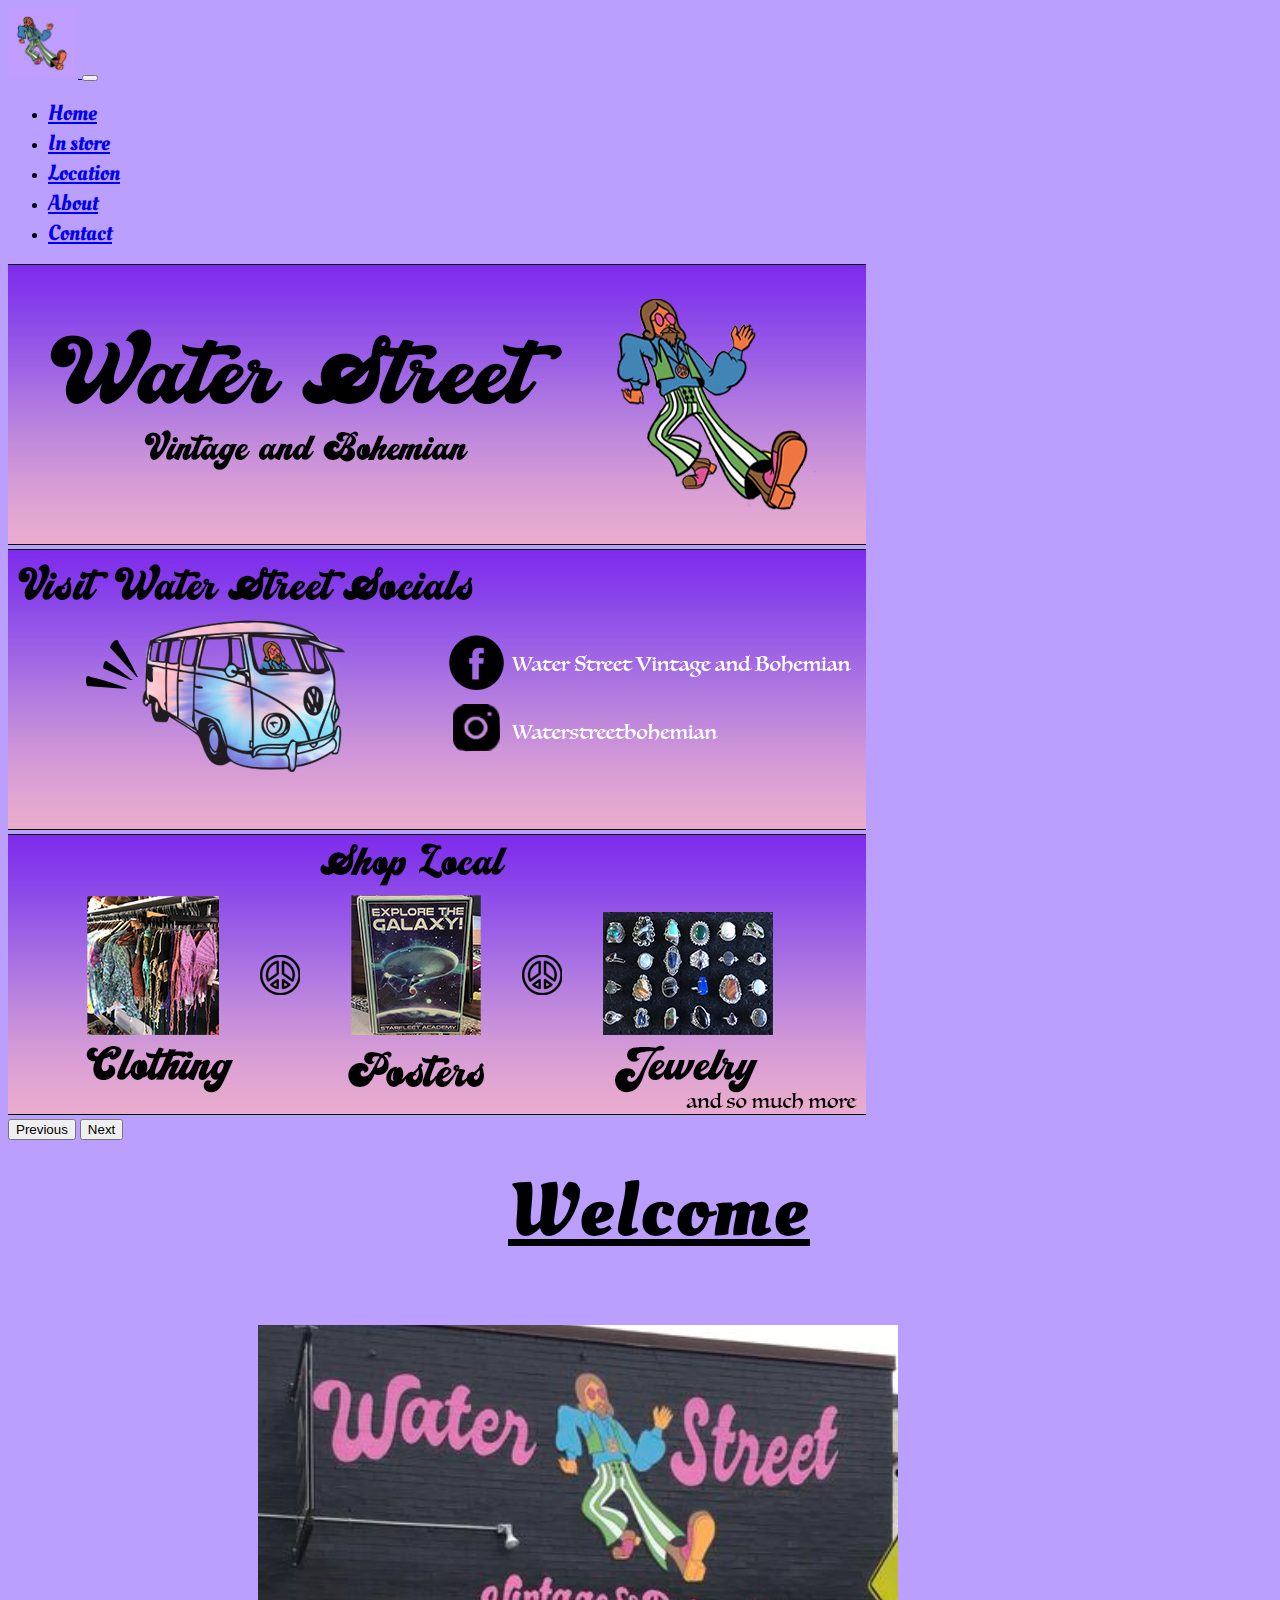
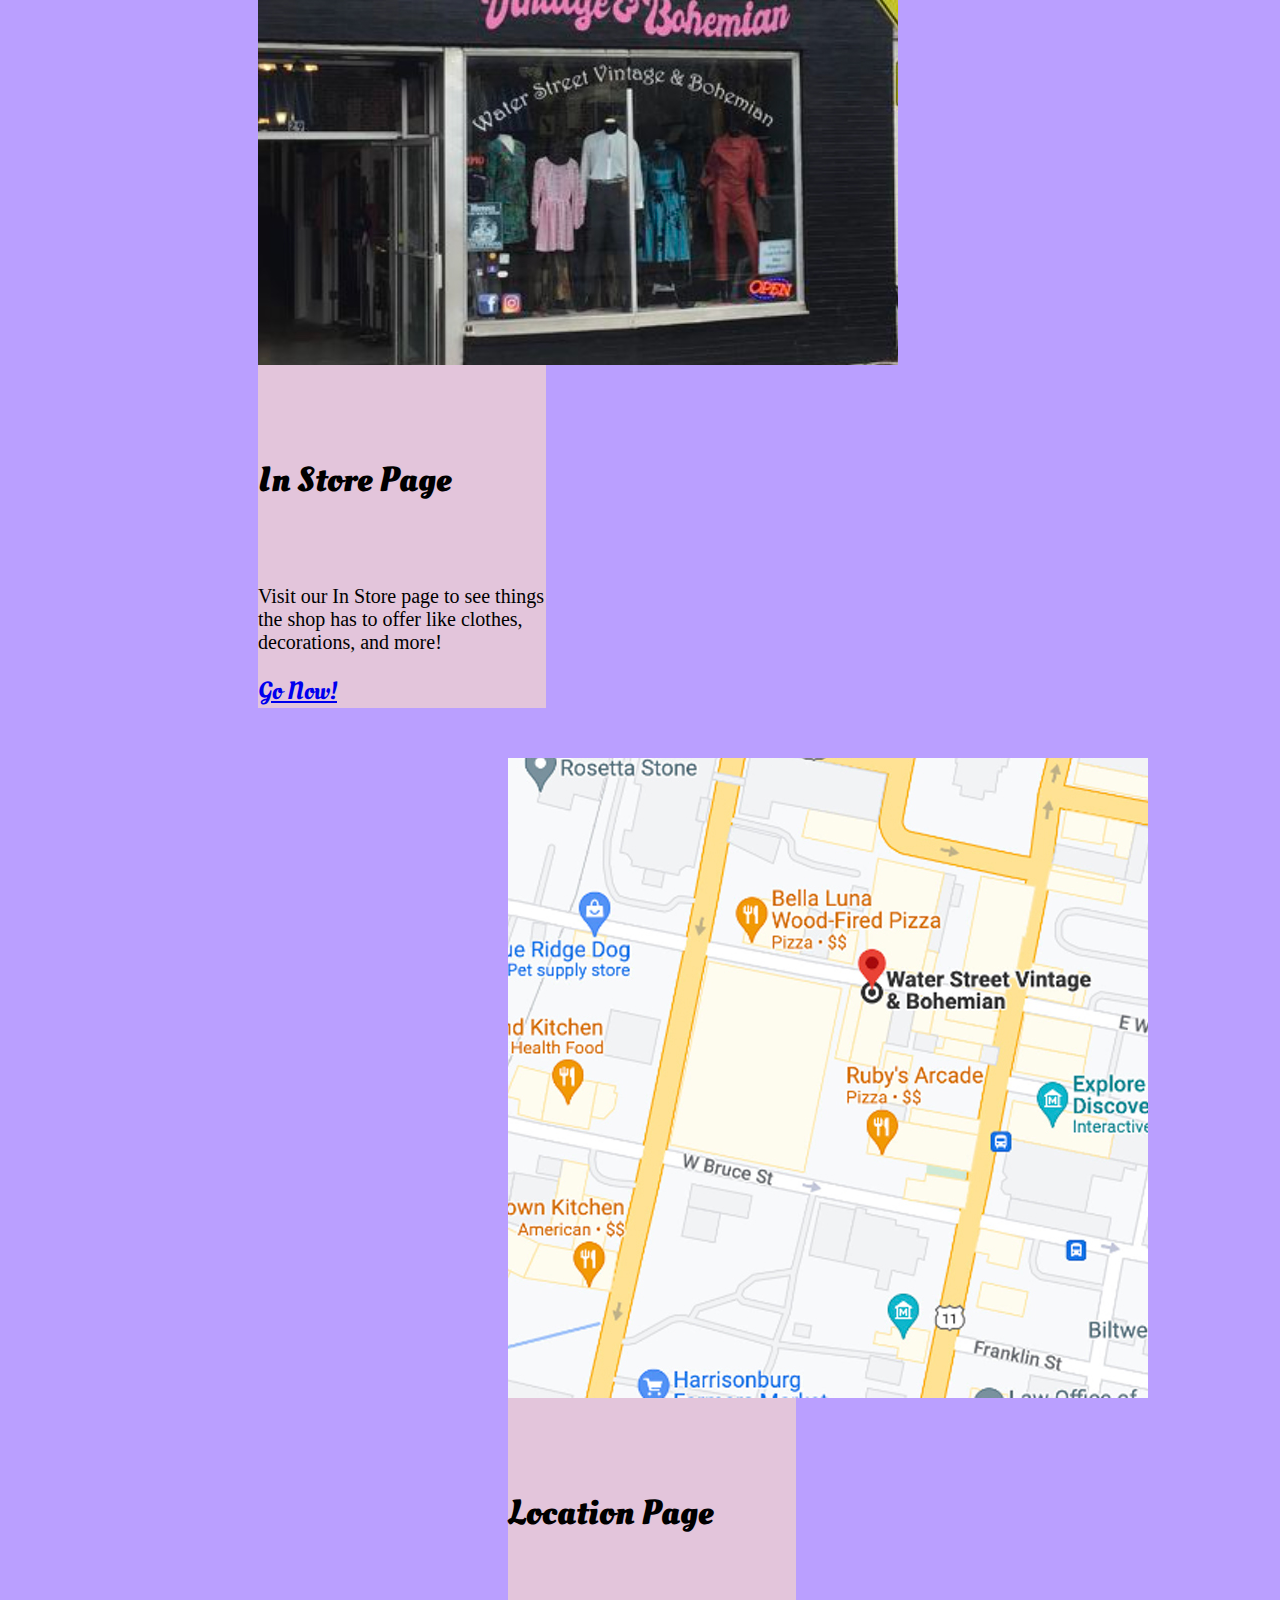
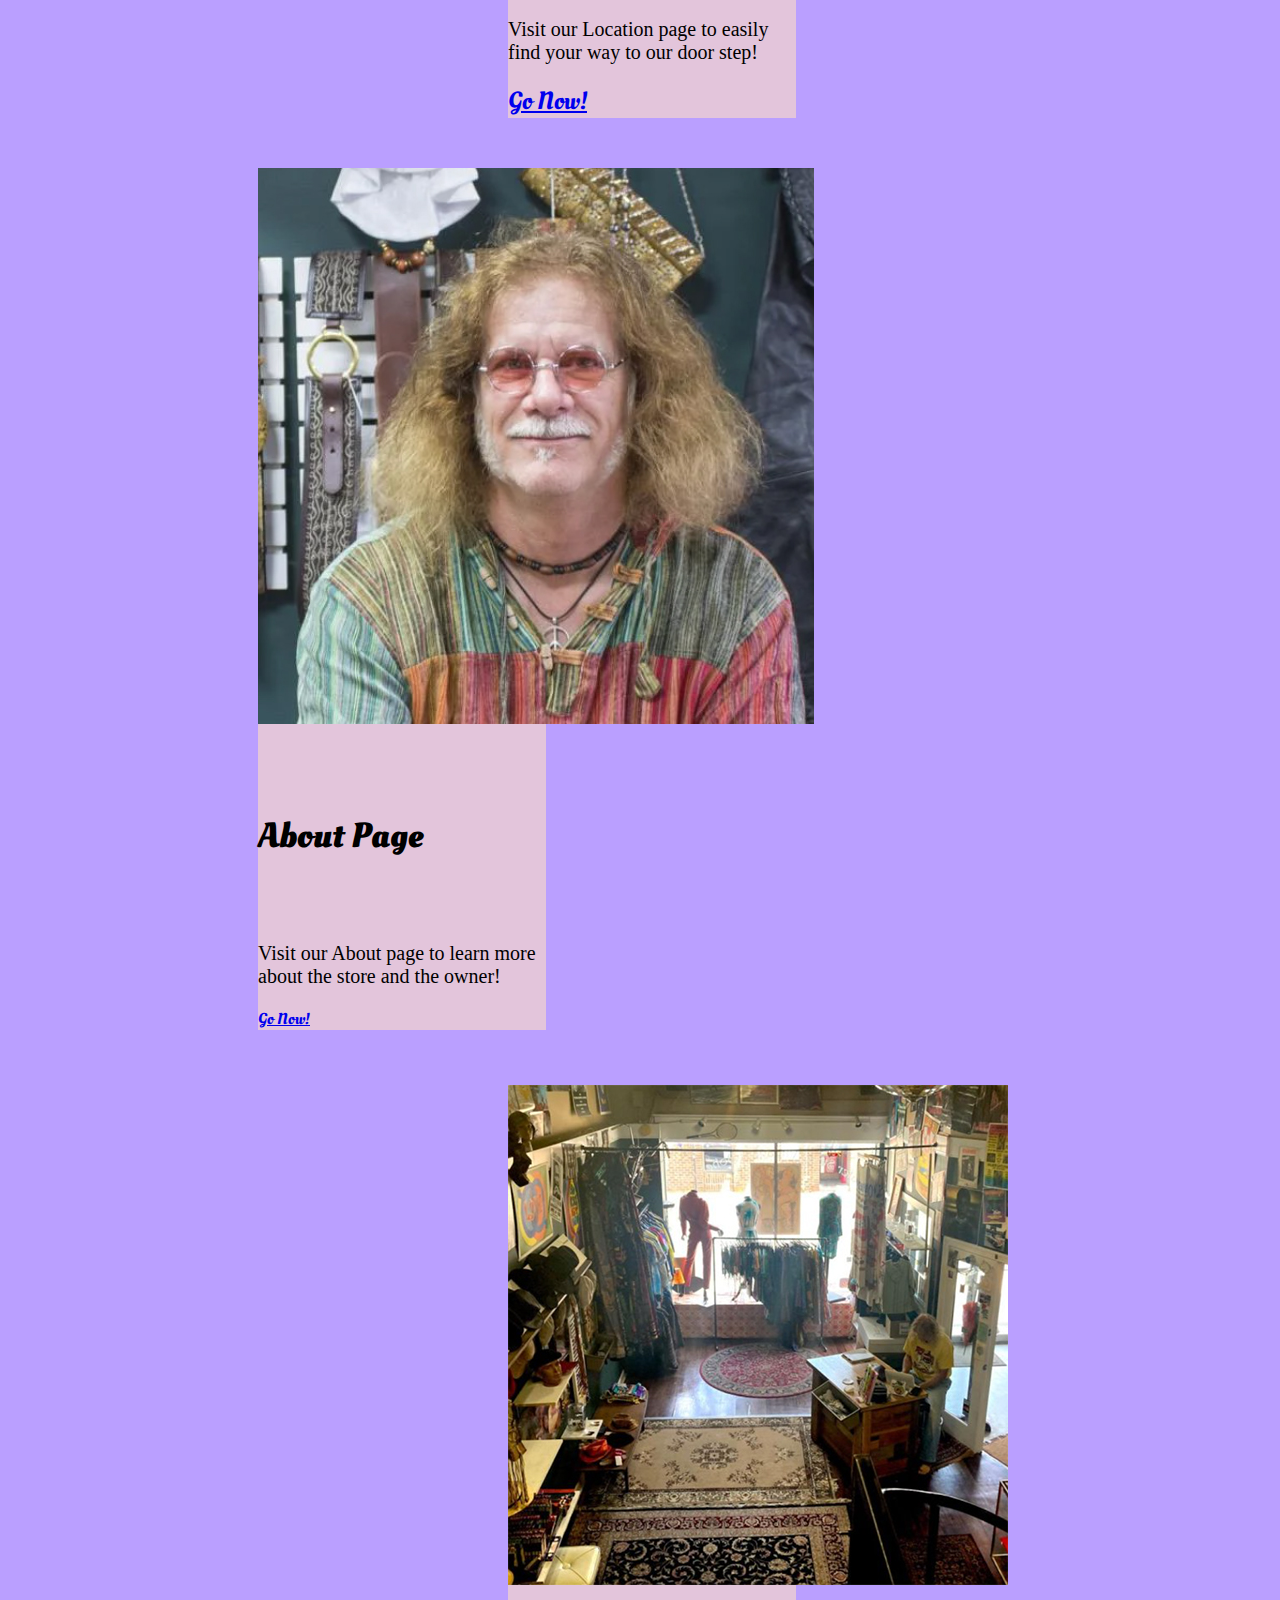
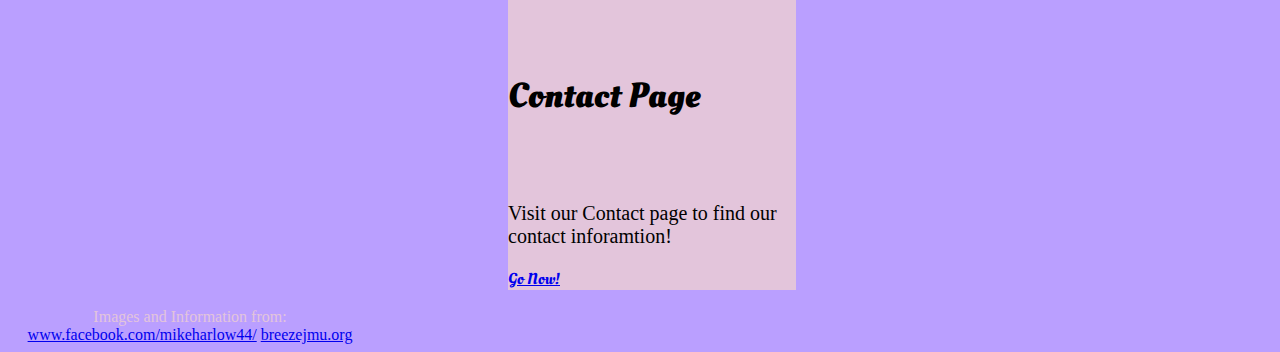
<file: index.html>
<!doctype html>
<html lang="en">
  <head>
    <meta charset="utf-8">
    <meta name="viewport" content="width=device-width, initial-scale=1">
    <meta name="description" content="WaterStreet Website"> 
    <meta name="author" content="Kayla Olden">
    <title>Starter Template · Bootstrap v5.2</title>

    <!-- LOAD BOOTSTRAP CSS - DO NOT DELETE -->
    <link href="https://cdn.jsdelivr.net/npm/bootstrap@5.2.2/dist/css/bootstrap.min.css" rel="stylesheet" integrity="sha384-Zenh87qX5JnK2Jl0vWa8Ck2rdkQ2Bzep5IDxbcnCeuOxjzrPF/et3URy9Bv1WTRi" crossorigin="anonymous">
    <!-- END LOADING BOOTSTRAP CSS -->

    
    <!-- Custom styles -->
<link rel="preconnect" href="https://fonts.googleapis.com">
<link rel="preconnect" href="https://fonts.gstatic.com" crossorigin>
<link href="https://fonts.googleapis.com/css2?family=Oleo+Script&display=swap" rel="stylesheet">

    <link href="style.css" rel="stylesheet">
  </head>
  <!--start header--> 
  <body>
    <nav class="navbar navbar-expand-lg bg-body-tertiary">
  <div class="container-fluid">
    <a class="navbar-brand" href="walkingman.jpg"> 
      <img src= "walkingman.jpg" alt="mini logo">
    </a>
    <button class="navbar-toggler" type="button" data-bs-toggle="collapse" data-bs-target="#navbarSupportedContent" aria-controls="navbarSupportedContent" aria-expanded="false" aria-label="Toggle navigation">
      <span class="navbar-toggler-icon"></span>
    </button>
    <div class="collapse navbar-collapse" id="navbarSupportedContent">
      <ul class="navbar-nav me-auto mb-2 mb-lg-0">
        <li class="nav-item">
          <a class="nav-link active" aria-current="page" href="index.html">Home</a>
       
            <li><a class="nav-link active" aria-current="page" href="store.html">In store</a></li>
            <li><a class="nav-link active" aria-current="page" href="location.html">Location</a></li>
            <li><a class="nav-link active" aria-current="page" href="about.html">About</a></li>
            <li><a class="nav-link active" aria-current="page" href="contact.html">Contact</a></li>

      </ul>
    </div>
  </div>
</nav>
<!-- end header--> 

<!-- start photo header-->

<div id="carouselExample" class="carousel slide">
  <div class="carousel-inner">
    <div class="carousel-item active">
      <img src="waterstreet.jpg" class="d-block w-100" alt="Water Street Logo">
    </div>
    <div class="carousel-item">
      <img src="watersocials.jpg" class="d-block w-100" alt="Socials">
    </div>
    <div class="carousel-item">
      <img src="shoplocal.jpg" class="d-block w-100" alt="Shop Local">
    </div>
  </div>
  <button class="carousel-control-prev" type="button" data-bs-target="#carouselExample" data-bs-slide="prev">
    <span class="carousel-control-prev-icon" aria-hidden="true"></span>
    <span class="visually-hidden">Previous</span>
  </button>
  <button class="carousel-control-next" type="button" data-bs-target="#carouselExample" data-bs-slide="next">
    <span class="carousel-control-next-icon" aria-hidden="true"></span>
    <span class="visually-hidden">Next</span>
  </button>
</div>
<!-- end photo header--> 

<!-- Welcome page -->
<section>
  <div class ="container">
    <div class="row">
      <div class ="col-lg-12">
        <h2 id= "welcome">Welcome</h2>
       </div>
     </div>
   </div>
<!-- End Welcome -->

<!-- In Store Card -->
<div class="row">
<div class = "col-md-3 offset-md-3">
 <div class="card" style="width: 18rem;" id = "card2">
  <img src="instorepage.jpg" class="card-img-top" alt="In Store page photo">
  <div class="card-body">
    <h6 class="card-title"> 
       In Store Page</h6>
    <p class="card-text">Visit our In Store page to see things the shop has to offer like clothes, decorations, and more!</p>
    <a href="store.html" class="btn btn-primary">Go Now!</a>
  </div>
</div>
</div>
<!-- End In Store Card --> 

<!-- Location Page Card -->
<div class = "col-md-3">
 <div class="card" style="width: 18rem;" id = "card3">
  <img src="locationpage.jpg" class="card-img-top" alt="Map Page Photo">
  <div class="card-body">
    <h6 class="card-title"> 
       Location Page</h6>
    <p class="card-text">Visit our Location page to easily find your way to our door step!</p>
    <a href="location.html" class="btn btn-primary">Go Now!</a>
  </div>
</div>
</div>
</div> 
<!-- End Location Page Card -->

<!-- About Page Card -->
<div class="row">
<div class = "col-md-3">
 <div class="card" style="width: 18rem;" id = "card4">
  <img src="aboutpage.jpg" class="card-img-top" alt="About page photo Credit: Sabrina Moreno | The Breeze">
  <div class="card-body">
    <h6 class="card-title"> 
       About Page</h6>
    <p class="card-text">Visit our About page to learn more about the store and the owner!</p>
    <a href="about.html" class="btn btn-primary">Go Now!</a>
  </div>
</div>
</div>
<!-- End About Page Card -->

<!-- Contact Page Card -->
<div class = "col-md-3">
 <div class="card" style="width: 18rem;" id = "card5">
  <img src="contactpage.jpg" class="card-img-top" alt="Contact page photo Credit: Sofia Danielli">
  <div class="card-body">
    <h6 class="card-title"> 
       Contact Page</h6>
    <p class="card-text">Visit our Contact page to find our contact inforamtion!</p>
    <a href="contact.html" class="btn btn-primary">Go Now!</a>
  </div>
</div>
</div>
<!-- End Contact Page Card -->
</div>
<br>
<!-- end row--> 

<!--start sources--> 
<div class="row">
<div class = "col-md-6">
<nav class="navbar bottom navbar-light bg-light" id="bottomnav">
  <a class="navbar-brand" >  Images and Information from: </a>
 
 <a href="https://www.facebook.com/mikeharlow44/">www.facebook.com/mikeharlow44/</a> 
 <a href="https://www.breezejmu.org/culture/local-vintage-shop-brings-nostalgia-with-1970s-clothing/article_048ac28e-b5d0-11e8-867e-fffa36eda918.html">breezejmu.org</a>
</nav>
</div>
</div>
</section>
<!-- end sources and page--> 



<!-- LOAD BOOTSTRAP JAVASCRIPT - DO NOT DELETE -->
<script src="https://cdn.jsdelivr.net/npm/bootstrap@5.2.2/dist/js/bootstrap.bundle.min.js" integrity="sha384-OERcA2EqjJCMA+/3y+gxIOqMEjwtxJY7qPCqsdltbNJuaOe923+mo//f6V8Qbsw3" crossorigin="anonymous"></script>
<!-- END LOADING BOOTSTRAP JAVASCRIPT -->
      
  </body>
</html>
</file>
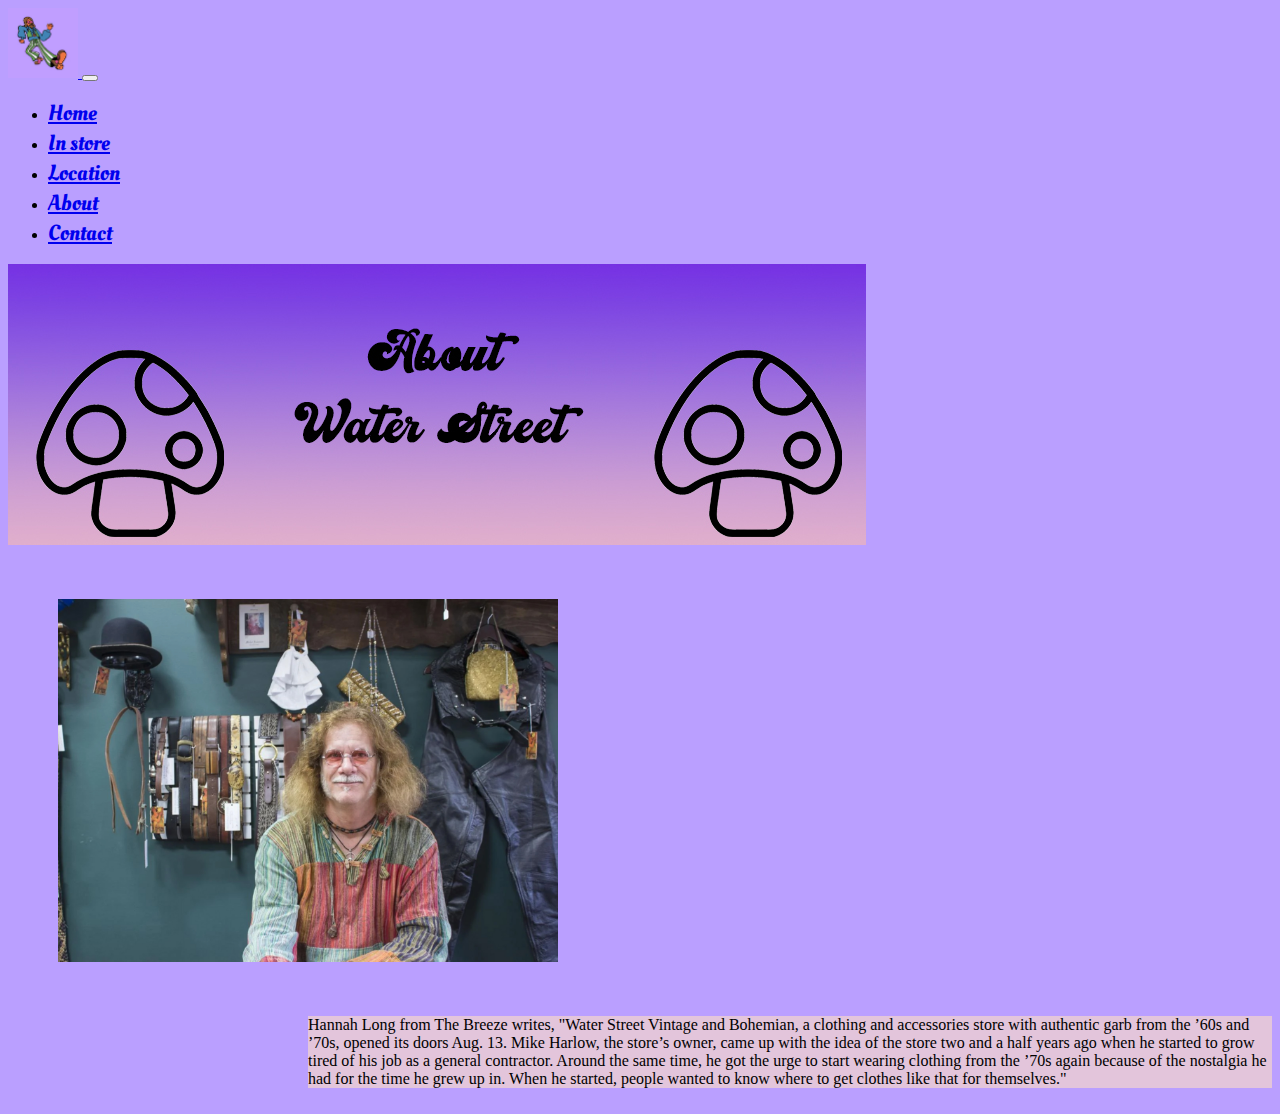
<file: about.html>
<!doctype html>
<html lang="en">
  <head>
    <meta charset="utf-8">
    <meta name="viewport" content="width=device-width, initial-scale=1">
    <meta name="description" content="WaterStreet Website"> 
    <meta name="author" content="Kayla Olden">
    <title>Starter Template · Bootstrap v5.2</title>

    <!-- LOAD BOOTSTRAP CSS - DO NOT DELETE -->
    <link href="https://cdn.jsdelivr.net/npm/bootstrap@5.2.2/dist/css/bootstrap.min.css" rel="stylesheet" integrity="sha384-Zenh87qX5JnK2Jl0vWa8Ck2rdkQ2Bzep5IDxbcnCeuOxjzrPF/et3URy9Bv1WTRi" crossorigin="anonymous">
    <!-- END LOADING BOOTSTRAP CSS -->

    
    <!-- Custom styles -->
<link rel="preconnect" href="https://fonts.googleapis.com">
<link rel="preconnect" href="https://fonts.gstatic.com" crossorigin>
<link href="https://fonts.googleapis.com/css2?family=Oleo+Script&display=swap" rel="stylesheet">

    <link href="style.css" rel="stylesheet">
  </head>
<!--start header--> 
  <body>
     <nav class="navbar navbar-expand-lg bg-body-tertiary">
     <div class="container-fluid">
     <a class="navbar-brand" href="walkingman.jpg"> 
        <img src= "walkingman.jpg" alt="mini logo">
    </a>
     <button class="navbar-toggler" type="button" data-bs-toggle="collapse" data-bs-target="#navbarSupportedContent" aria-controls="navbarSupportedContent" aria-expanded="false" aria-label="Toggle navigation">
     <span class="navbar-toggler-icon"></span>
    </button>
      <div class="collapse navbar-collapse" id="navbarSupportedContent">
      <ul class="navbar-nav me-auto mb-2 mb-lg-0">
      <li class="nav-item">
      <a class="nav-link active" aria-current="page" href="index.html">Home</a>
       
            <li><a class="nav-link active" aria-current="page" href="store.html">In store</a></li>
            <li><a class="nav-link active" aria-current="page" href="location.html">Location</a></li>
            <li><a class="nav-link active" aria-current="page" href="about.html">About</a></li>
            <li><a class="nav-link active" aria-current="page" href="contact.html">Contact</a></li>

      </ul>
    </div>
  </div>
</nav>
      <img src="aboutheader.jpg" class="d-block w-100" alt="About banner">
<!-- end header --> 

<!-- About Photo start --> 
<div class=container>
<div class="row">
<div class = "col-md-4">
  <img src="aboutphoto.jpg" alt="About Photo Credit: Sabrina Moreno | The Breeze" class= "img-fluid" id="aboutphoto"> 
</div>
<!-- End About Photo --> 

<!--Start about info--> 
<div class = "col-md-8">
<div class="card" id="aboutcard">
  <div class="card-body">
    Hannah Long from The Breeze writes, "Water Street Vintage and Bohemian, a clothing and accessories store with authentic garb from the ’60s and ’70s, opened its doors  Aug. 13. Mike Harlow, the store’s owner, came up with the idea of the store two and a half years ago when he started to grow tired of his job as a general contractor. Around the same time, he got the urge to start wearing clothing from the ’70s again because of the nostalgia he had for the time he grew up in. When he started, people wanted to know where to get clothes like that for themselves."
  </div>
</div>
<!-- end about info--> 


</div>
</div>
</div>
<br>

<!-- LOAD BOOTSTRAP JAVASCRIPT - DO NOT DELETE -->
<script src="https://cdn.jsdelivr.net/npm/bootstrap@5.2.2/dist/js/bootstrap.bundle.min.js" integrity="sha384-OERcA2EqjJCMA+/3y+gxIOqMEjwtxJY7qPCqsdltbNJuaOe923+mo//f6V8Qbsw3" crossorigin="anonymous"></script>
<!-- END LOADING BOOTSTRAP JAVASCRIPT -->
      
  </body>
</html>
</file>
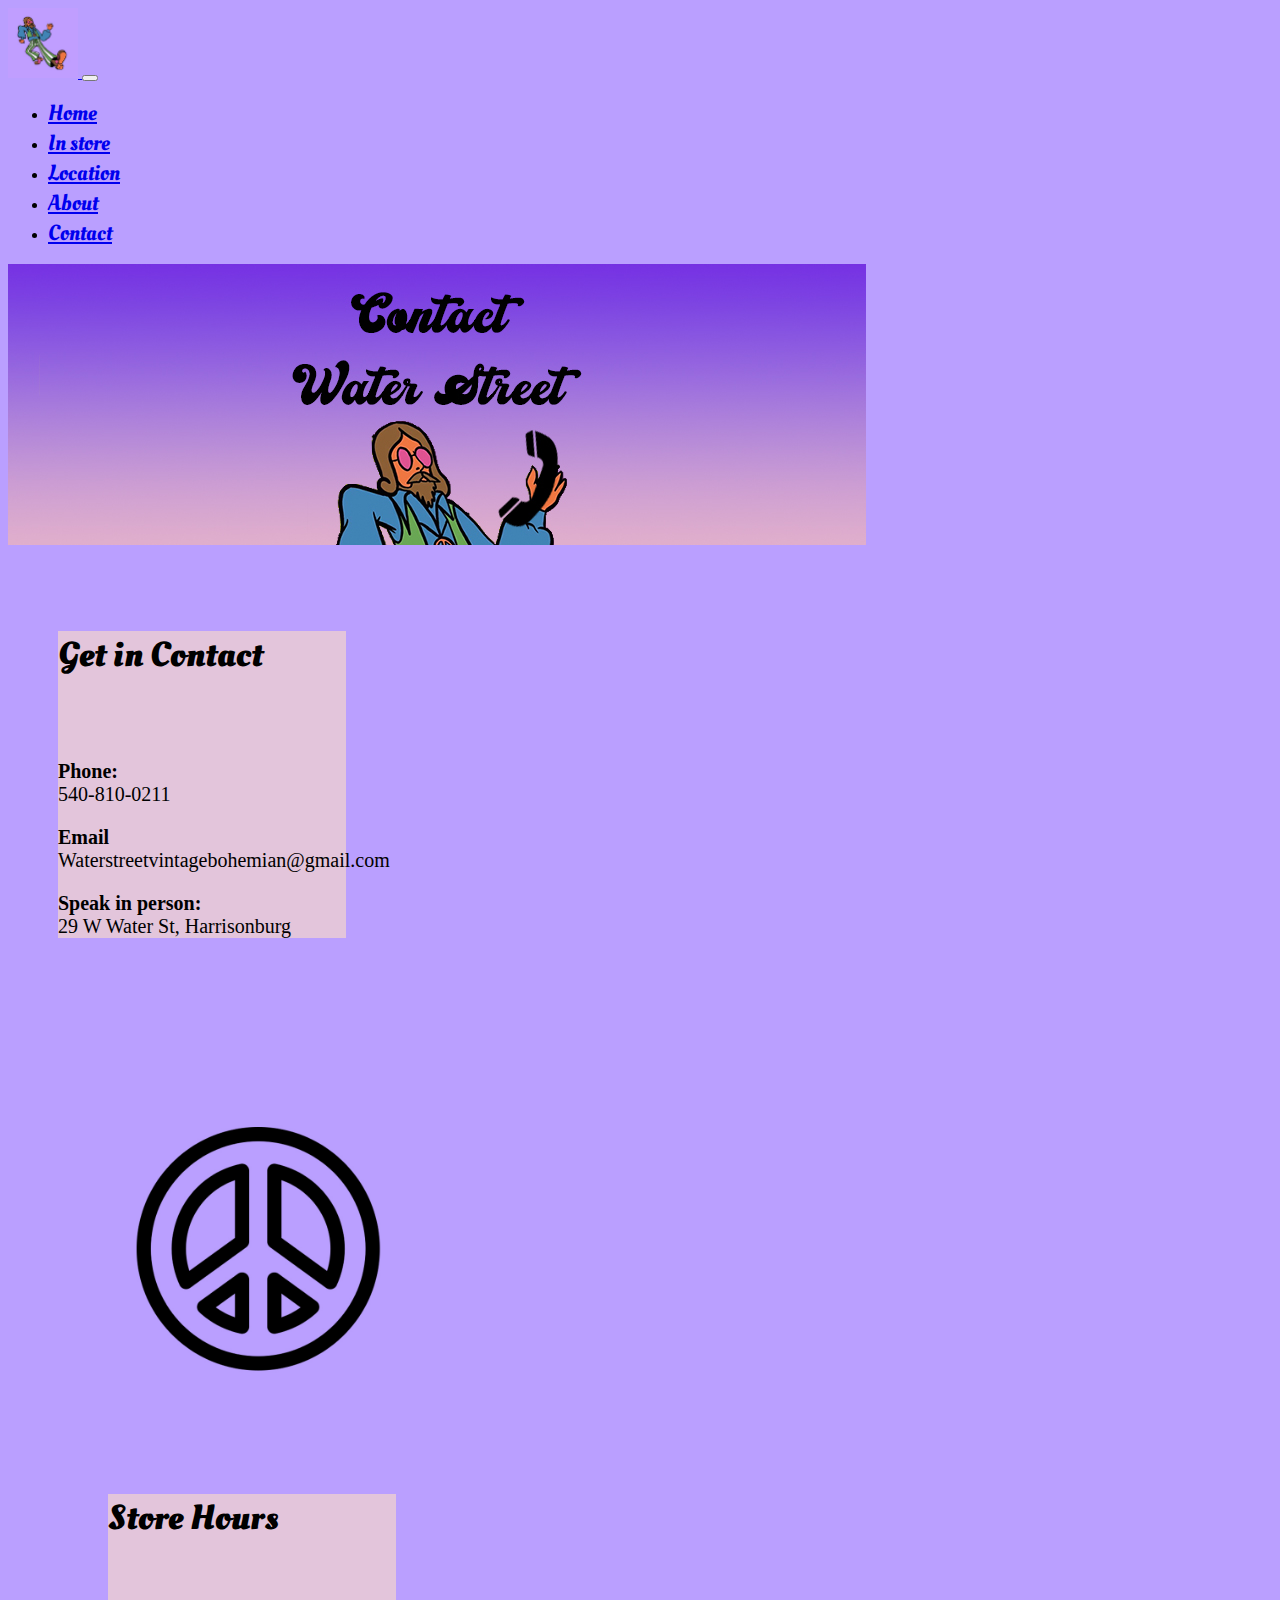
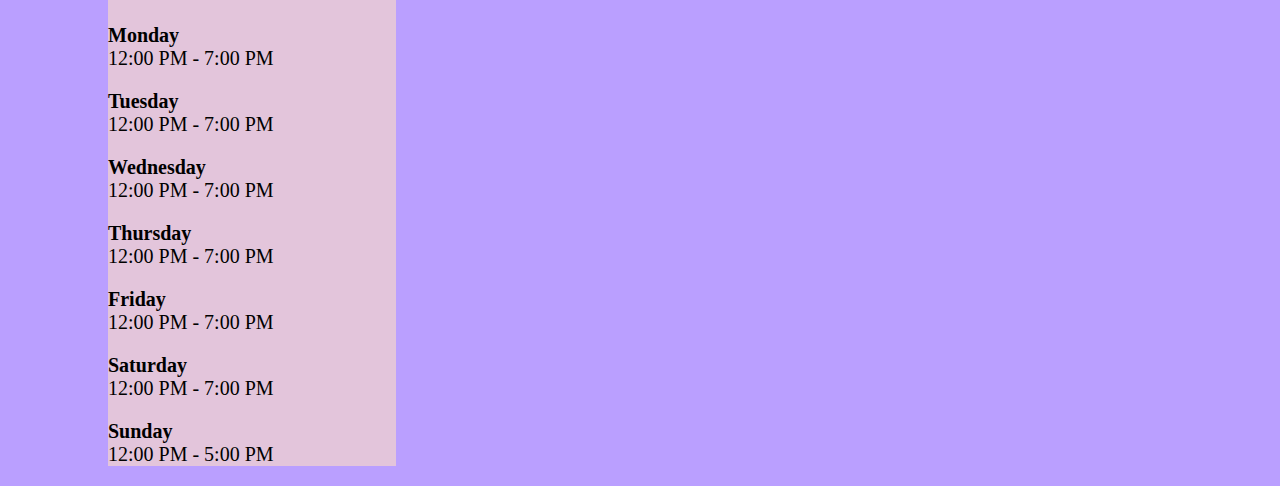
<file: contact.html>
<!doctype html>
<html lang="en">
  <head>
    <meta charset="utf-8">
    <meta name="viewport" content="width=device-width, initial-scale=1">
    <meta name="description" content="WaterStreet Website"> 
    <meta name="author" content="Kayla Olden">
    <title>Starter Template · Bootstrap v5.2</title>

    <!-- LOAD BOOTSTRAP CSS - DO NOT DELETE -->
    <link href="https://cdn.jsdelivr.net/npm/bootstrap@5.2.2/dist/css/bootstrap.min.css" rel="stylesheet" integrity="sha384-Zenh87qX5JnK2Jl0vWa8Ck2rdkQ2Bzep5IDxbcnCeuOxjzrPF/et3URy9Bv1WTRi" crossorigin="anonymous">
    <!-- END LOADING BOOTSTRAP CSS -->

    
    <!-- Custom styles -->
<link rel="preconnect" href="https://fonts.googleapis.com">
<link rel="preconnect" href="https://fonts.gstatic.com" crossorigin>
<link href="https://fonts.googleapis.com/css2?family=Oleo+Script&display=swap" rel="stylesheet">

    <link href="style.css" rel="stylesheet">
  </head>
  <body>
     <nav class="navbar navbar-expand-lg bg-body-tertiary">
     <div class="container-fluid">
     <a class="navbar-brand" href="walkingman.jpg"> 
        <img src= "walkingman.jpg" alt="mini logo">
    </a>
     <button class="navbar-toggler" type="button" data-bs-toggle="collapse" data-bs-target="#navbarSupportedContent" aria-controls="navbarSupportedContent" aria-expanded="false" aria-label="Toggle navigation">
     <span class="navbar-toggler-icon"></span>
    </button>
      <div class="collapse navbar-collapse" id="navbarSupportedContent">
      <ul class="navbar-nav me-auto mb-2 mb-lg-0">
      <li class="nav-item">
      <a class="nav-link active" aria-current="page" href="index.html">Home</a>
       
            <li><a class="nav-link active" aria-current="page" href="store.html">In store</a></li>
            <li><a class="nav-link active" aria-current="page" href="location.html">Location</a></li>
            <li><a class="nav-link active" aria-current="page" href="about.html">About</a></li>
            <li><a class="nav-link active" aria-current="page" href="contact.html">Contact</a></li>

      </ul>
    </div>
  </div>
</nav>
      <img src="contactimg.jpg" class="d-block w-100" alt="In Store banner">
<!-- end photo header--> 

<!--start contact info --> 
<div class=container>
<div class="row">
<div class = "col-md-4">
<div class="card" style="width: 18rem;" id="contactcard">
  <div class="card-body">
    <h6 class="card-subtitle mb-2 text-body-secondary">Get in Contact</h6>
     <p class="card-text"> <b> Phone: </b>
<br>
                         540-810-0211</p>
     <p class="card-text"> <b> Email </b> 
<br>    
                            Waterstreetvintagebohemian@gmail.com </p>
     <p class="card-text"> <b> Speak in person: </b> 
<br>    
                            29 W Water St, Harrisonburg </p>

</div>
</div>
</div>

<!-- End Contact info --> 

<!-- Start Center Photo --> 
<div class = "col-md-4">
  <img src="centerpic.jpg" alt="Center Picture" class="img-fluid" id="centerpic3"> 
</div>
<!-- End Center Photo-->

<!-- Start Store Hours --> 

<div class="card" style="width: 18rem;" id="storehourscard">
  <div class="card-body">
    <h6 class="card-subtitle mb-2 text-body-secondary">Store Hours</h6>
     <p class="card-text"> <b> Monday </b>
<br>
                       12:00 PM - 7:00 PM</p>
     <p class="card-text"> <b> Tuesday </b> 
<br>    
                            12:00 PM - 7:00 PM </p>
     <p class="card-text"> <b> Wednesday </b> 
<br>    
                            12:00 PM - 7:00 PM </p>
     <p class="card-text"> <b> Thursday </b>
<br>
                       12:00 PM - 7:00 PM</p>
     <p class="card-text"> <b> Friday </b> 
<br>    
                            12:00 PM - 7:00 PM </p>
     <p class="card-text"> <b> Saturday </b> 
<br>    
                            12:00 PM - 7:00 PM </p>
      <p class="card-text"> <b> Sunday </b> 
<br>    
                            12:00 PM - 5:00 PM </p>

</div>
</div>
</div>
</div>

<!-- End Location Page Card -->

<!-- LOAD BOOTSTRAP JAVASCRIPT - DO NOT DELETE -->
<script src="https://cdn.jsdelivr.net/npm/bootstrap@5.2.2/dist/js/bootstrap.bundle.min.js" integrity="sha384-OERcA2EqjJCMA+/3y+gxIOqMEjwtxJY7qPCqsdltbNJuaOe923+mo//f6V8Qbsw3" crossorigin="anonymous"></script>
<!-- END LOADING BOOTSTRAP JAVASCRIPT -->
      
  </body>
</html>
</file>
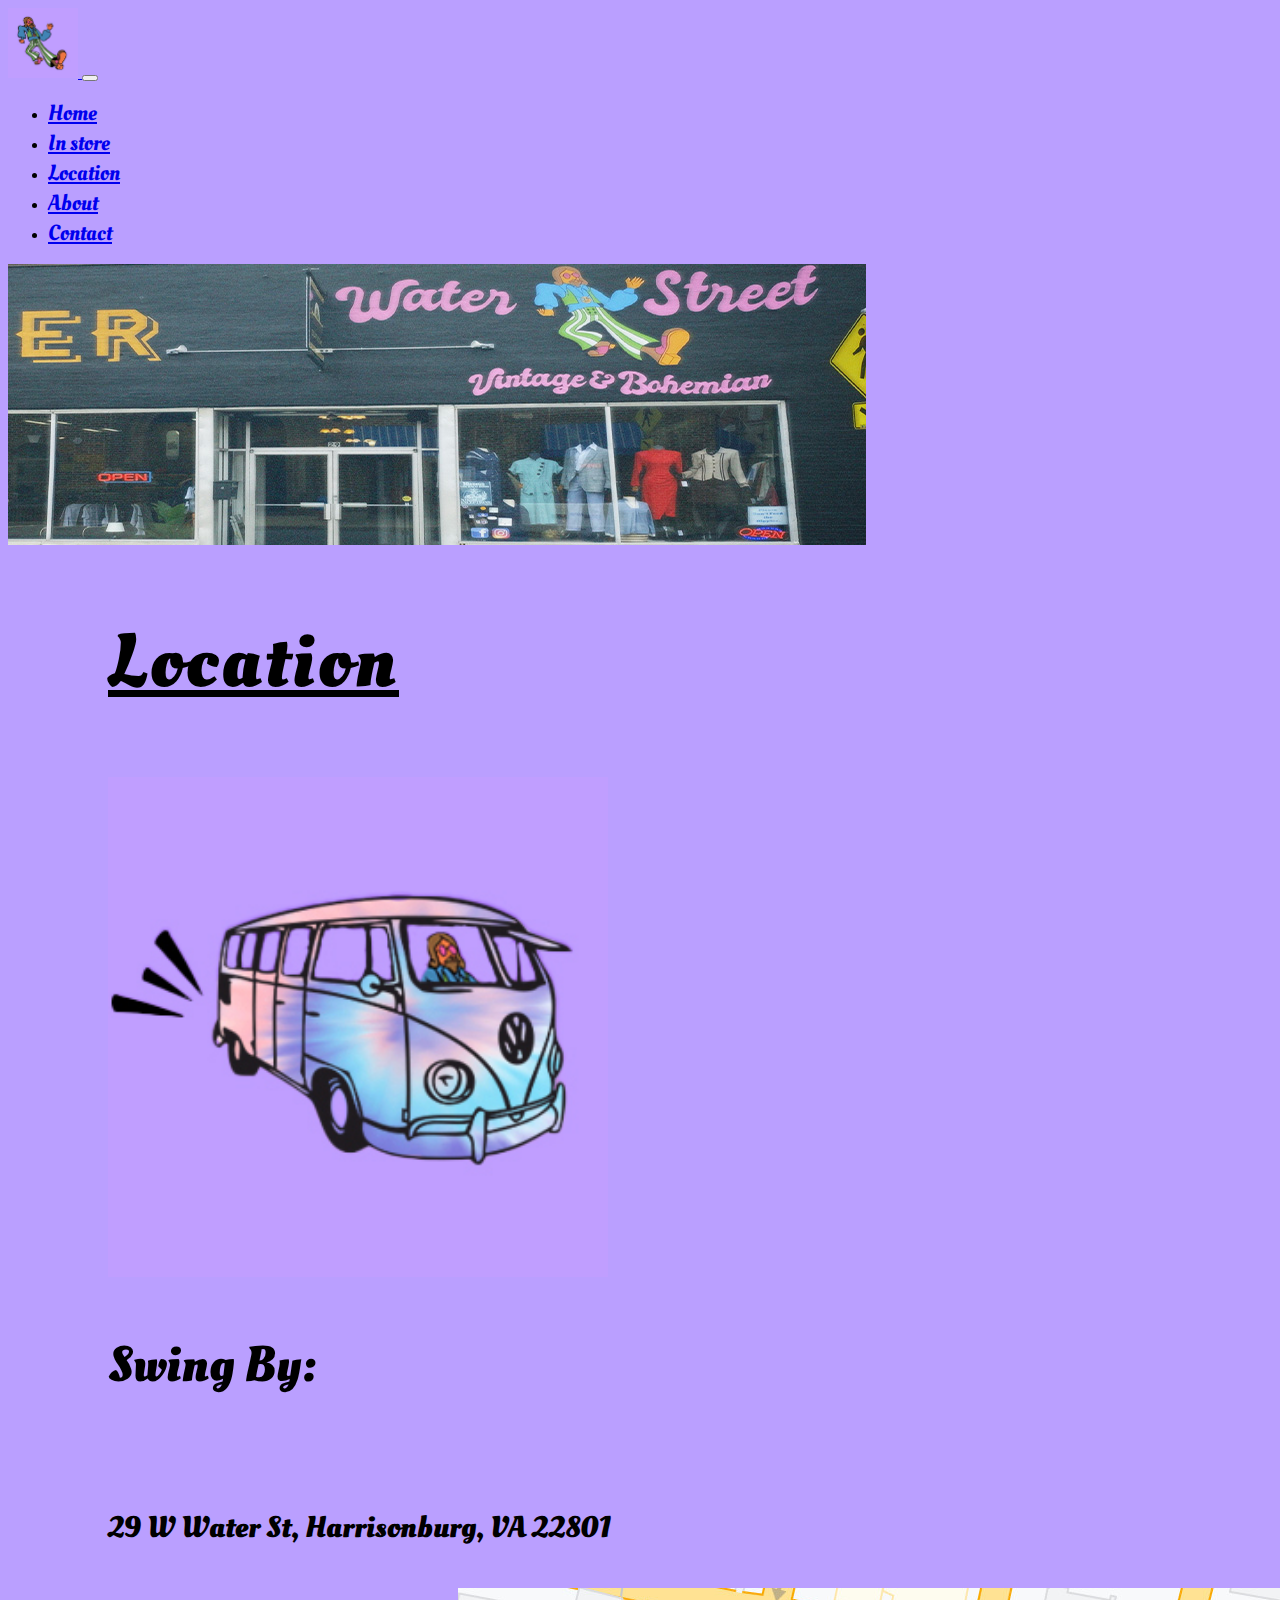
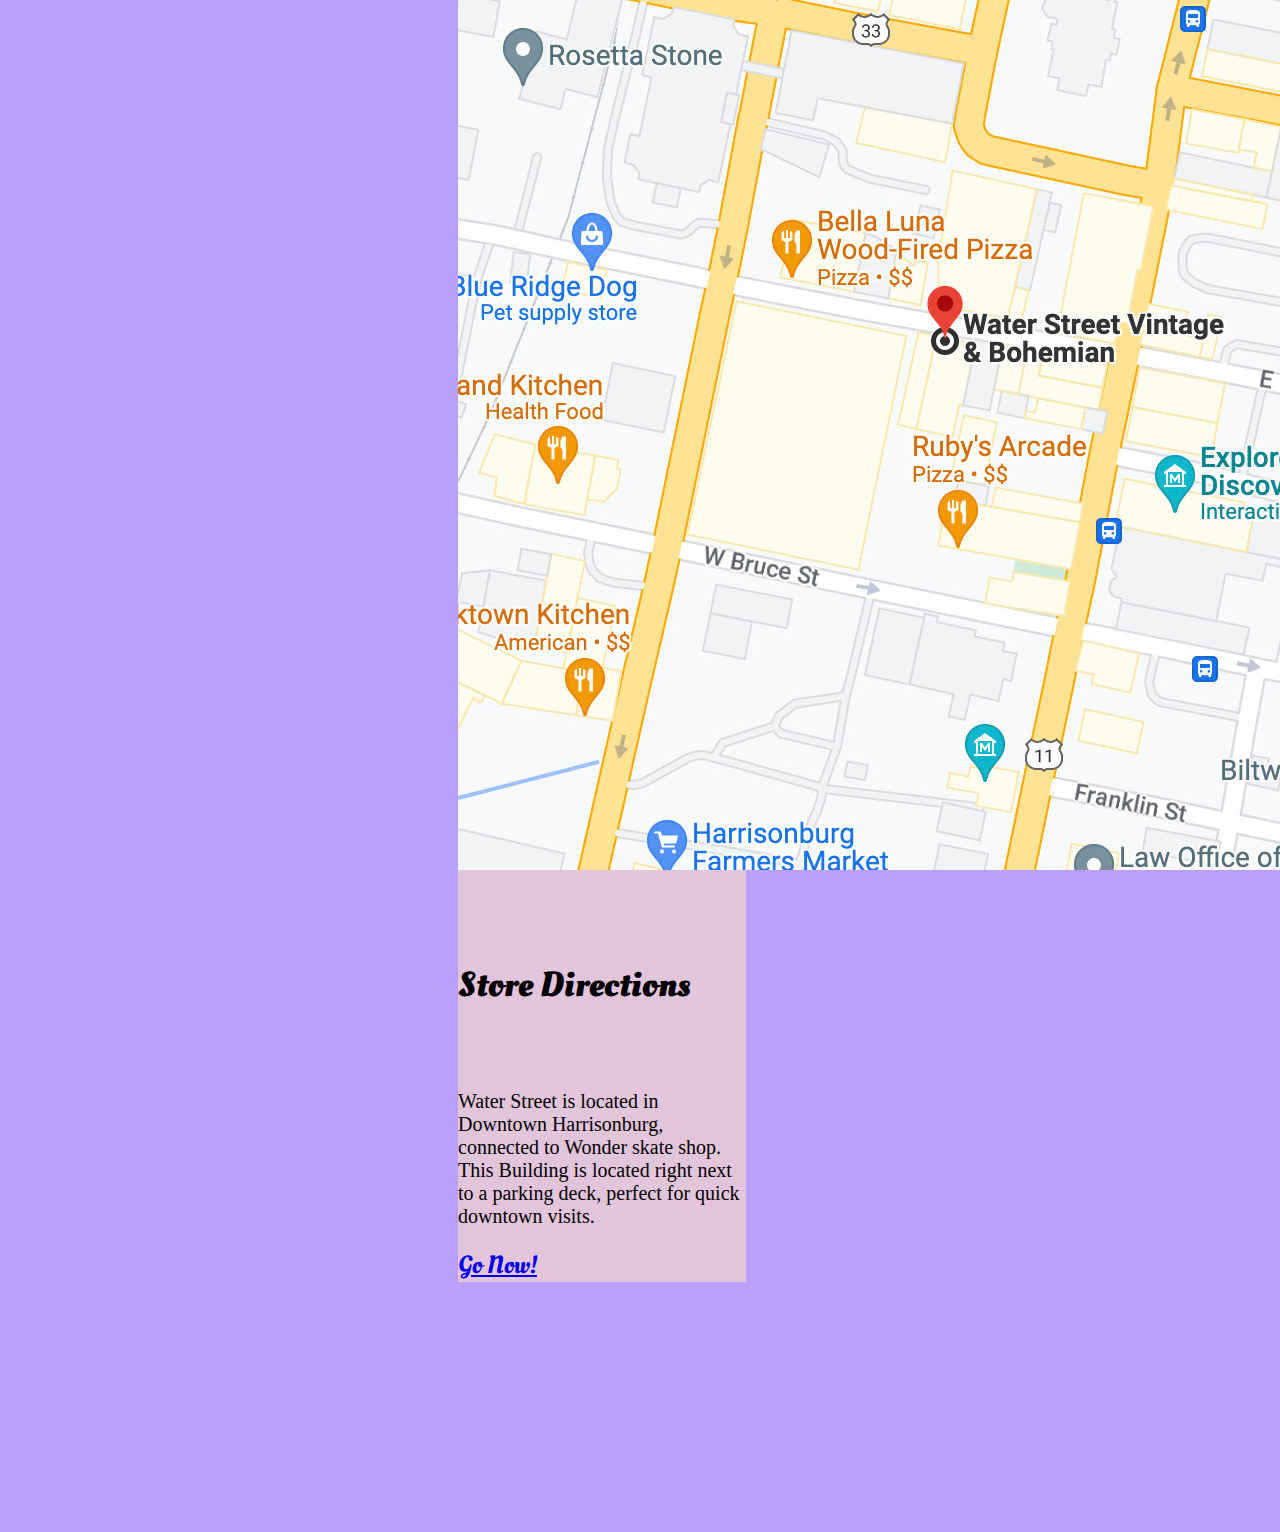
<file: location.html>
<!doctype html>
<html lang="en">
<head>
    <meta charset="utf-8">
    <meta name="viewport" content="width=device-width, initial-scale=1">
    <meta name="description" content="WaterStreet Website"> 
    <meta name="author" content="Kayla Olden">
    <title>Starter Template · Bootstrap v5.2</title>

    <!-- LOAD BOOTSTRAP CSS - DO NOT DELETE -->
    <link href="https://cdn.jsdelivr.net/npm/bootstrap@5.2.2/dist/css/bootstrap.min.css" rel="stylesheet" integrity="sha384-Zenh87qX5JnK2Jl0vWa8Ck2rdkQ2Bzep5IDxbcnCeuOxjzrPF/et3URy9Bv1WTRi" crossorigin="anonymous">
    <!-- END LOADING BOOTSTRAP CSS -->

    
    <!-- Custom styles -->
     <link rel="preconnect" href="https://fonts.googleapis.com">
<link rel="preconnect" href="https://fonts.gstatic.com" crossorigin>
<link href="https://fonts.googleapis.com/css2?family=Oleo+Script&display=swap" rel="stylesheet">

    <link href="style.css" rel="stylesheet">
  </head>
  <body>
    <nav class="navbar navbar-expand-lg bg-body-tertiary">
  <div class="container-fluid">
    <a class="navbar-brand" href="walkingman.jpg"> 
      <img src= "walkingman.jpg" alt="mini logo">
    </a>
    <button class="navbar-toggler" type="button" data-bs-toggle="collapse" data-bs-target="#navbarSupportedContent" aria-controls="navbarSupportedContent" aria-expanded="false" aria-label="Toggle navigation">
      <span class="navbar-toggler-icon"></span>
    </button>
    <div class="collapse navbar-collapse" id="navbarSupportedContent">
      <ul class="navbar-nav me-auto mb-2 mb-lg-0">
        <li class="nav-item">
          <a class="nav-link active" aria-current="page" href="index.html">Home</a>
       
            <li><a class="nav-link active" aria-current="page" href="store.html">In store</a></li>
            <li><a class="nav-link active" aria-current="page" href="location.html">Location</a></li>
            <li><a class="nav-link active" aria-current="page" href="about.html">About</a></li>
            <li><a class="nav-link active" aria-current="page" href="contact.html">Contact</a></li>

      </ul>
    </div>
  </div>
</nav>
<img src="Building.jpg" class="d-block w-100" alt="Building photo">
<!-- end photo header --> 
   	<div class= "container">
   		<div class = "row">
   			<div class = "col-md-3">
   		<h2>
	Location
</h2>
<img src="vroom.jpg" alt="van vroom" class="img-fluid"> 
<h3> Swing By: </h3>
<br>
<h4> 29 W Water St, Harrisonburg, VA 22801 </h4>

<!-- end row 1 -->

</div>
   		
   			<div class = "col-md-3">
    		<div class="card" style="width: 18rem;" id = "card1">
  <img src="Location.jpg" class="card-img-top" alt="Map">
  <div class="card-body">
    <h6 class="card-title"> 
    	 Store Directions</h6>
    <p class="card-text">Water Street is located in Downtown Harrisonburg, connected to Wonder skate shop. This Building is located right next to a parking deck, perfect for quick downtown visits.</p>
    <a href="https://www.google.com/maps/place/Water+Street+Vintage+%26+Bohemian/@38.4484132,-78.8719205,17z/data=!3m1!4b1!4m6!3m5!1s0x89b493c44cc19d1d:0x99f9e3dc20429d8!8m2!3d38.4484132!4d-78.8697318!16s%2Fg%2F11g1pm_2b2" class="btn btn-primary">Go Now!</a>

  </div>

</div>
 	

</div>
</div>
</div>
<!-- end row 2 -->
 
<!-- LOAD BOOTSTRAP JAVASCRIPT - DO NOT DELETE -->
<script src="https://cdn.jsdelivr.net/npm/bootstrap@5.2.2/dist/js/bootstrap.bundle.min.js" integrity="sha384-OERcA2EqjJCMA+/3y+gxIOqMEjwtxJY7qPCqsdltbNJuaOe923+mo//f6V8Qbsw3" crossorigin="anonymous"></script>
<!-- END LOADING BOOTSTRAP JAVASCRIPT -->
      
  </body>
</html>
</file>
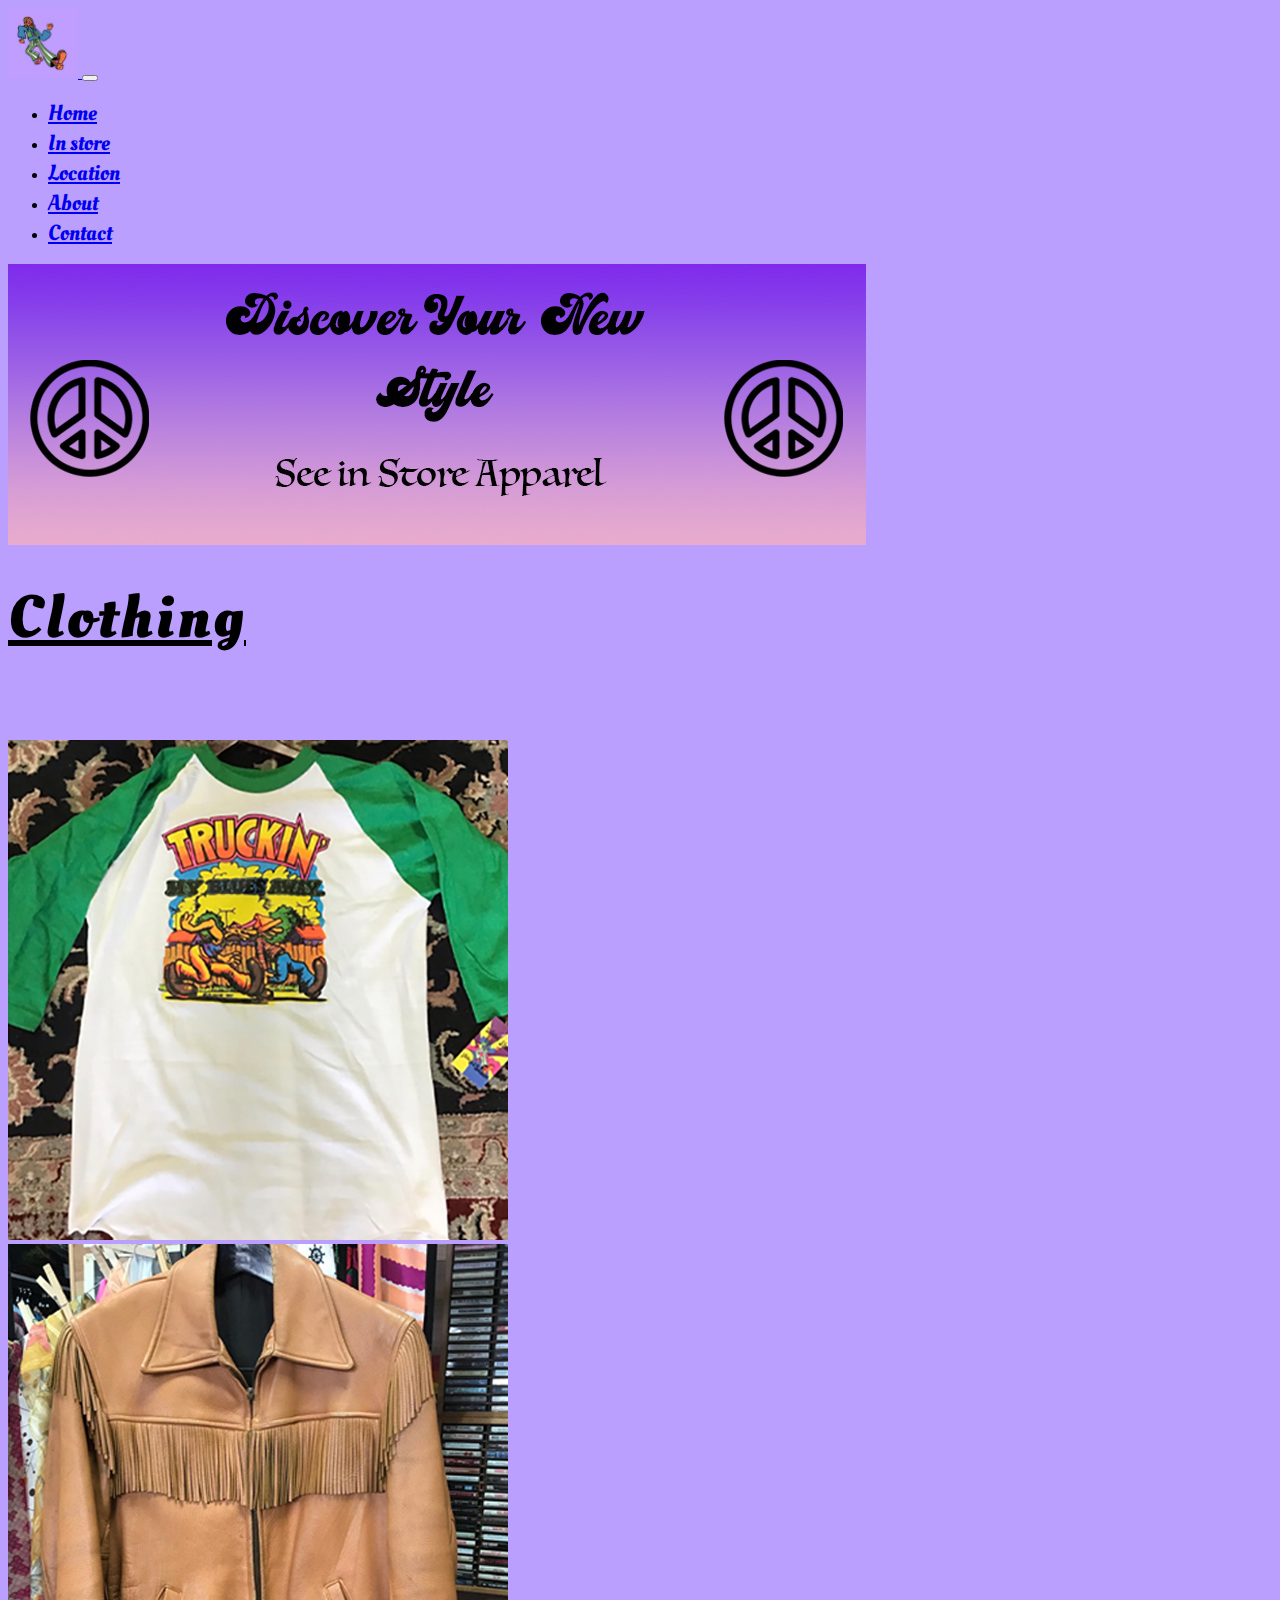
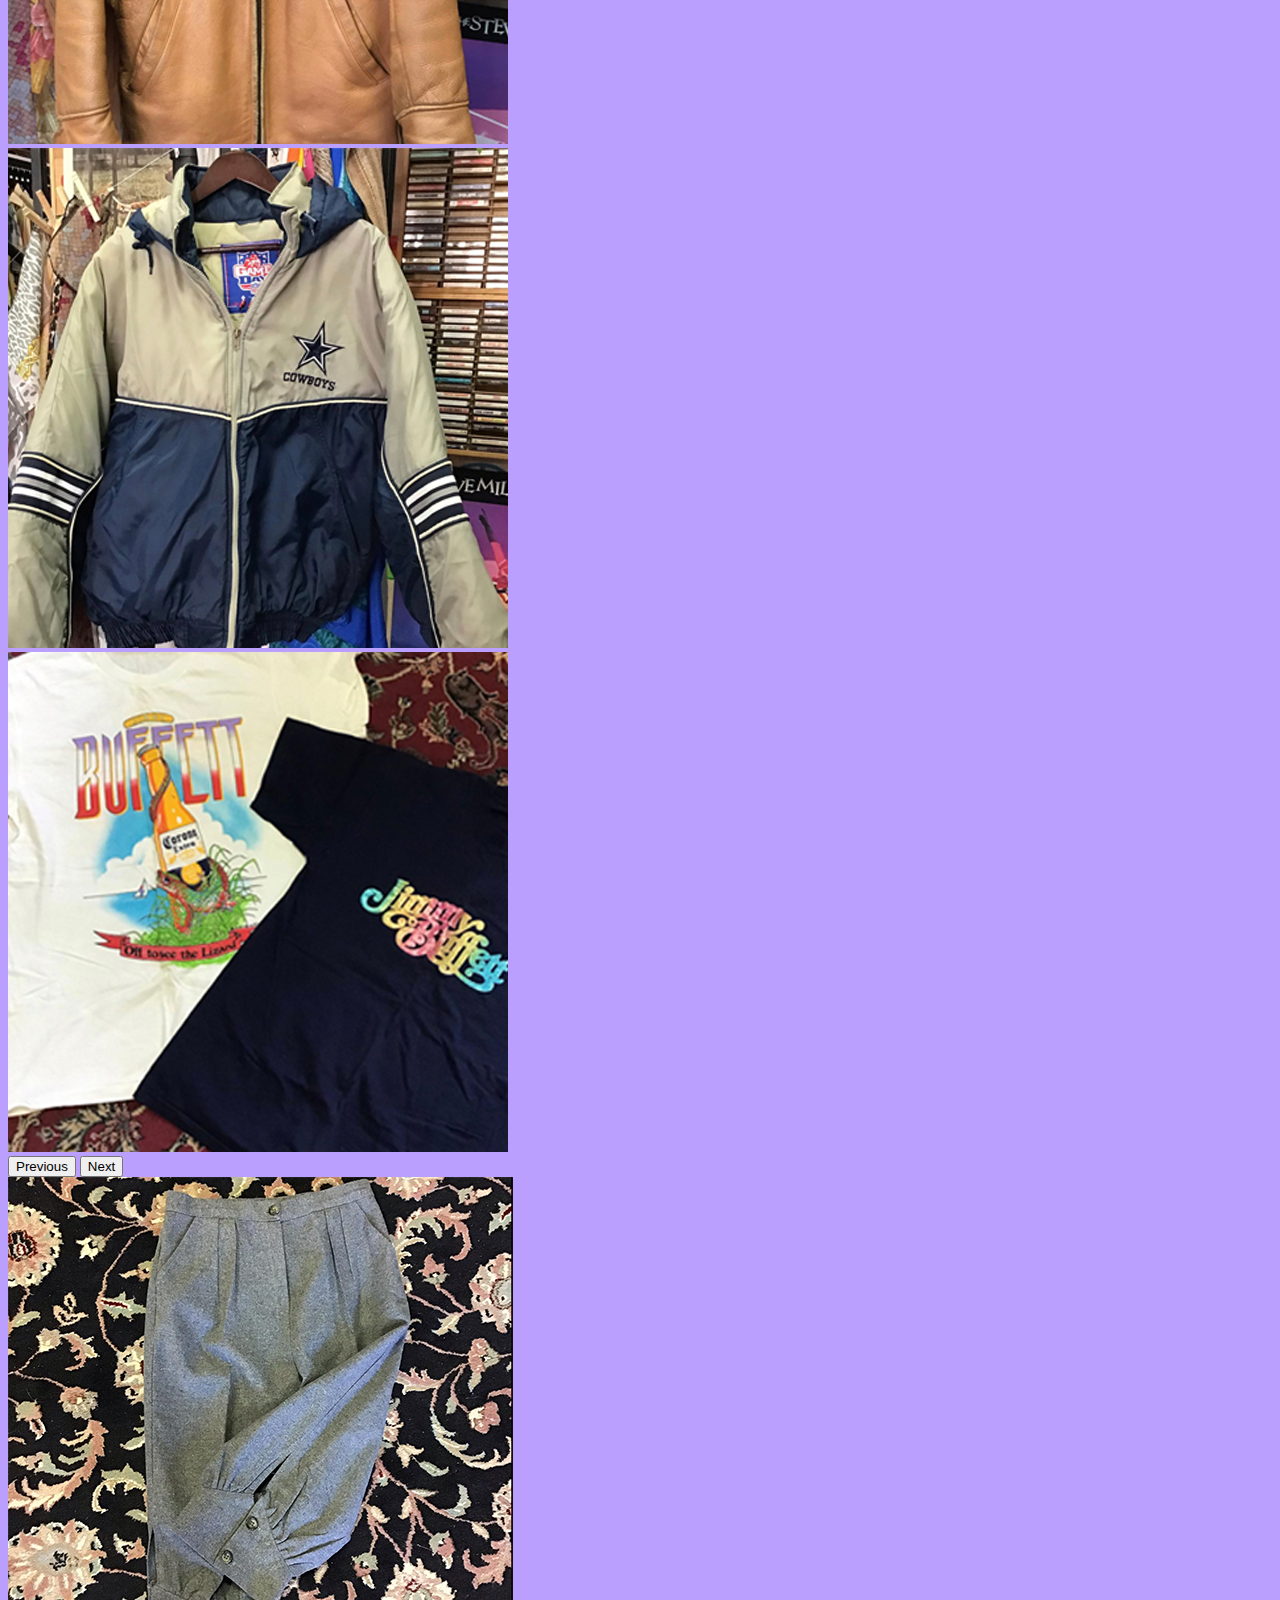
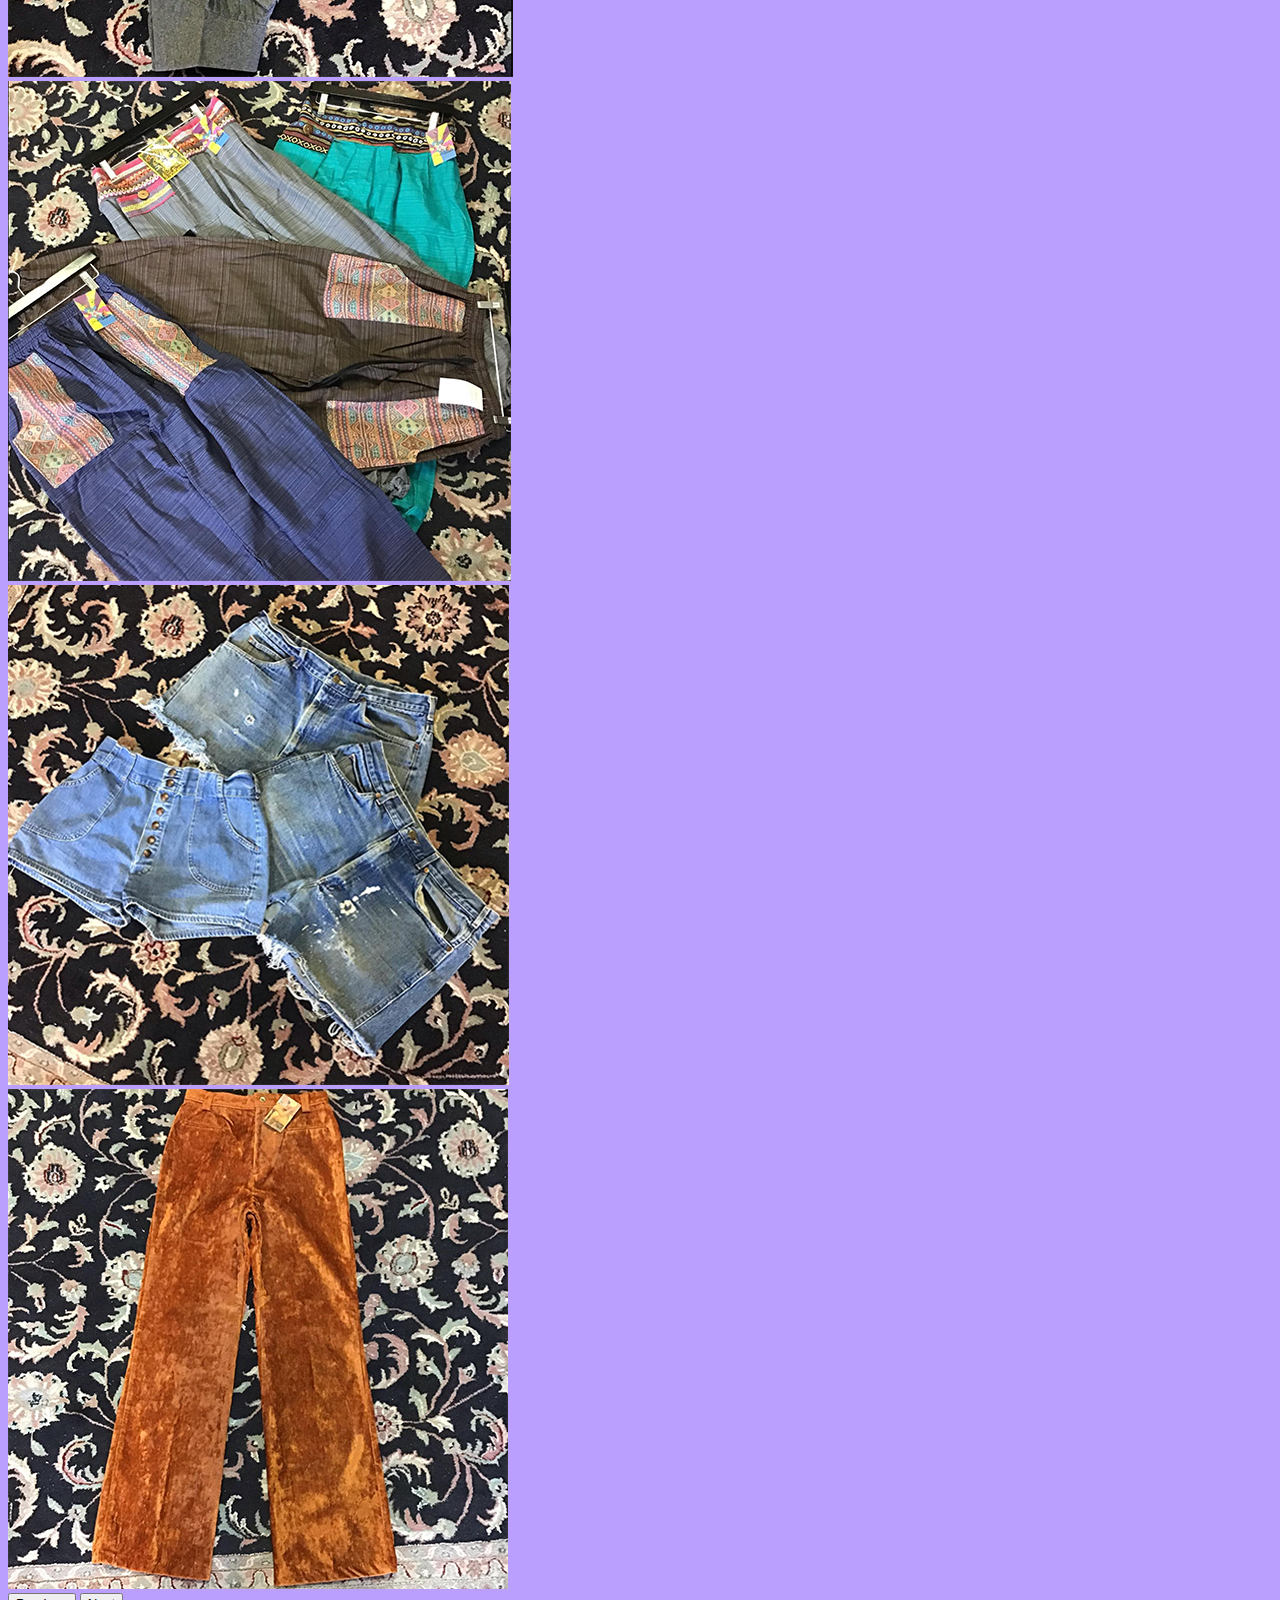
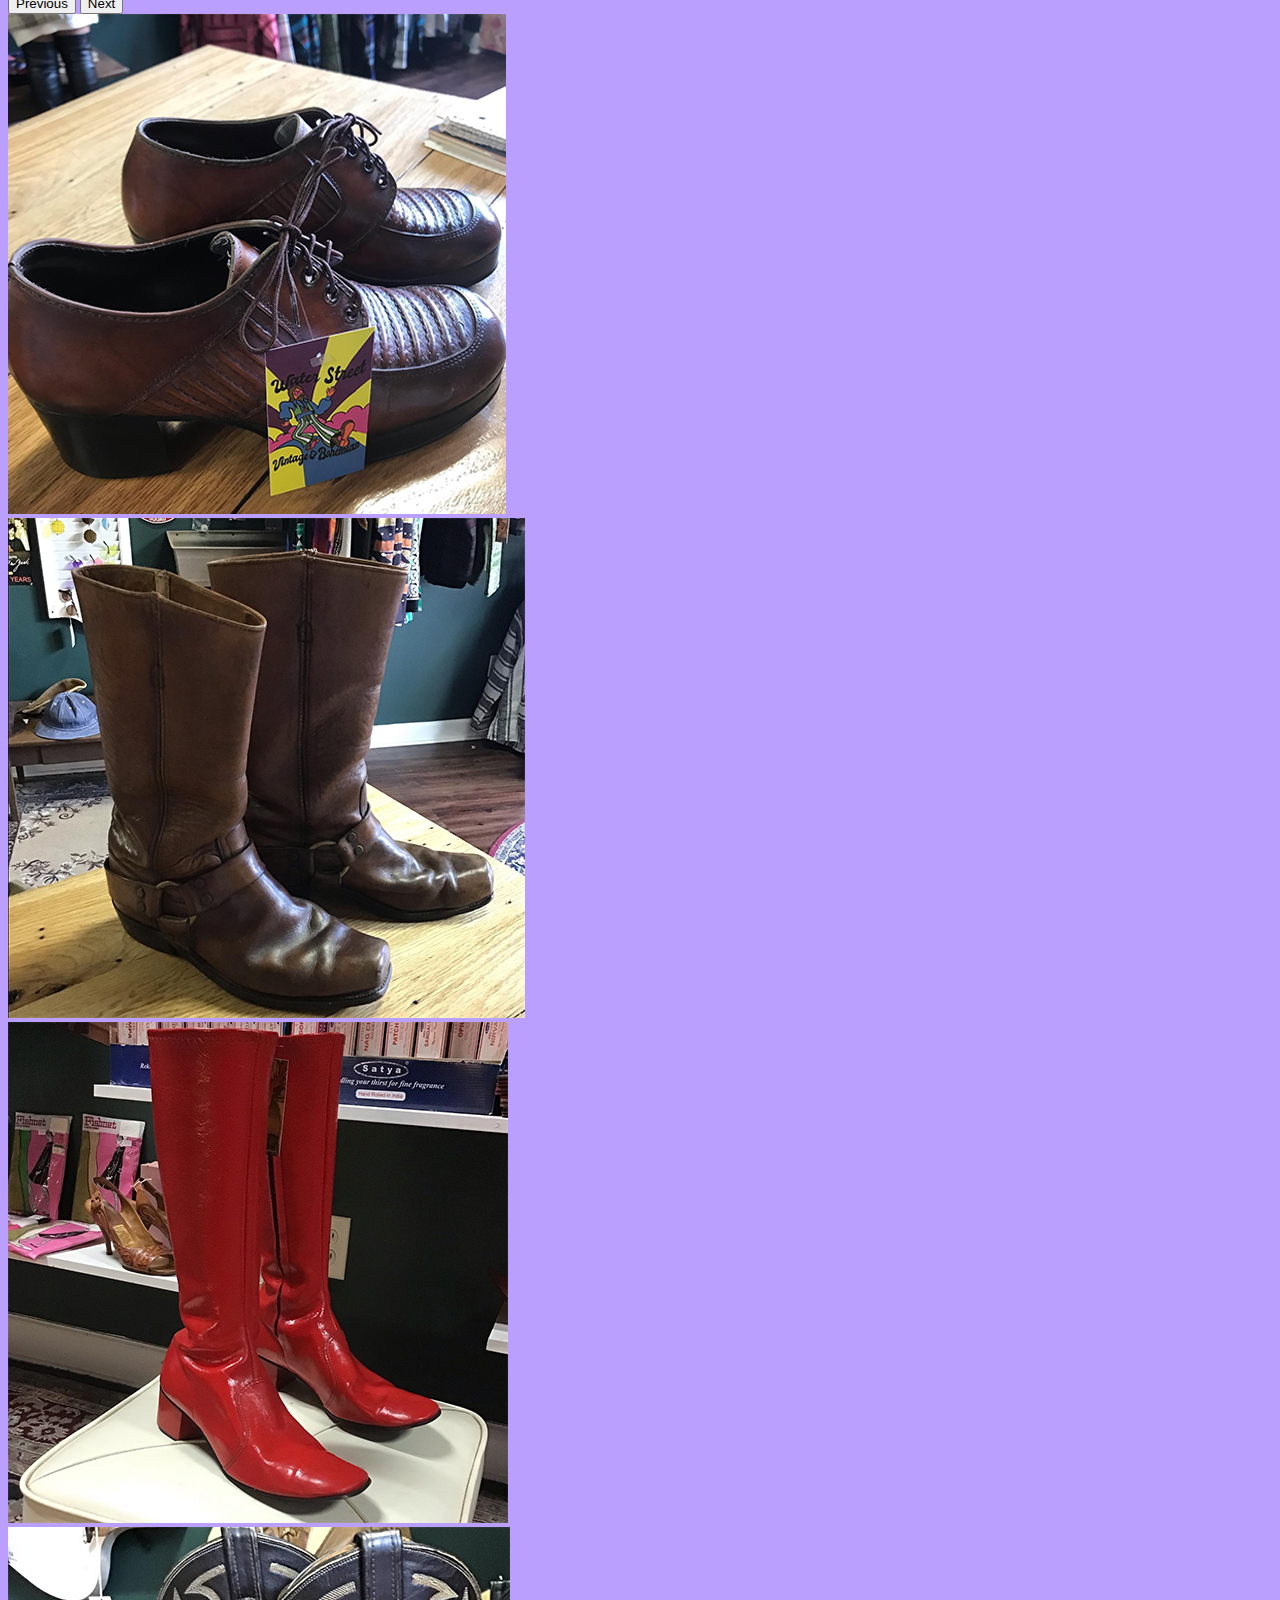
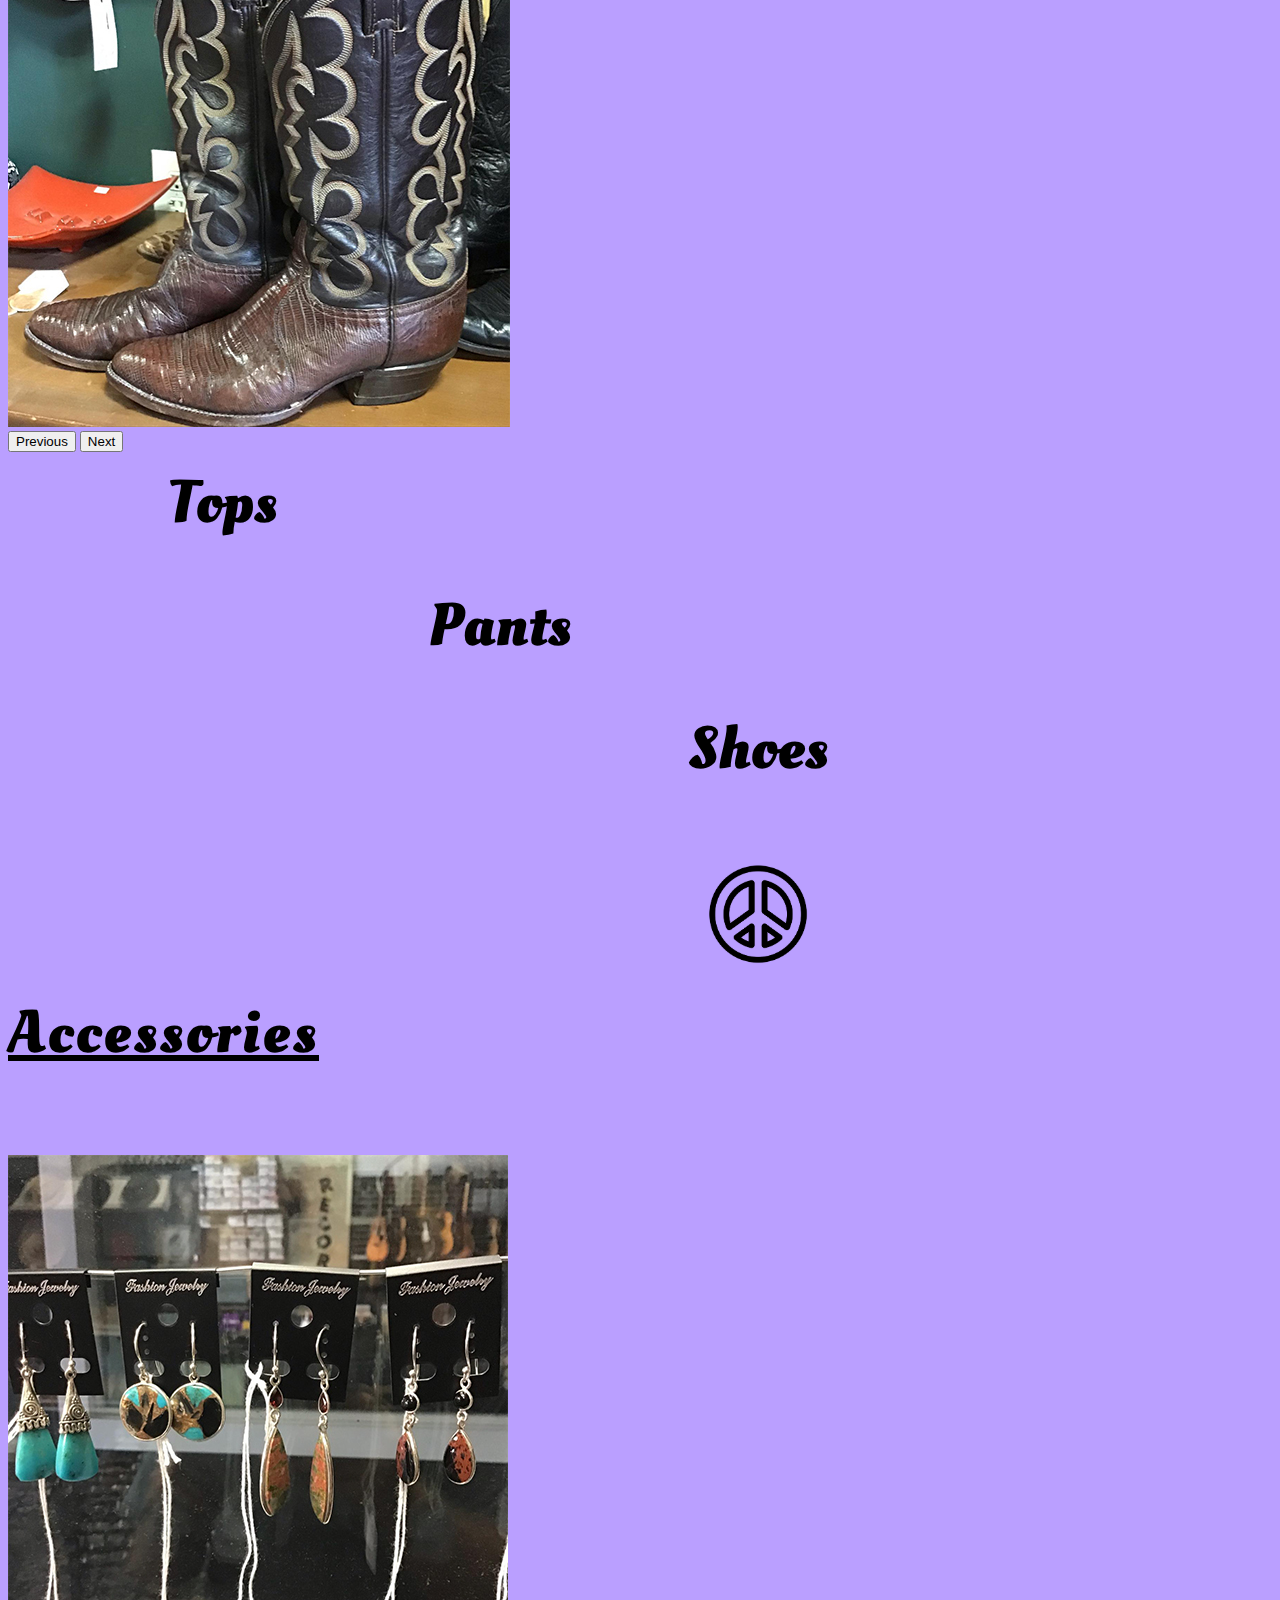
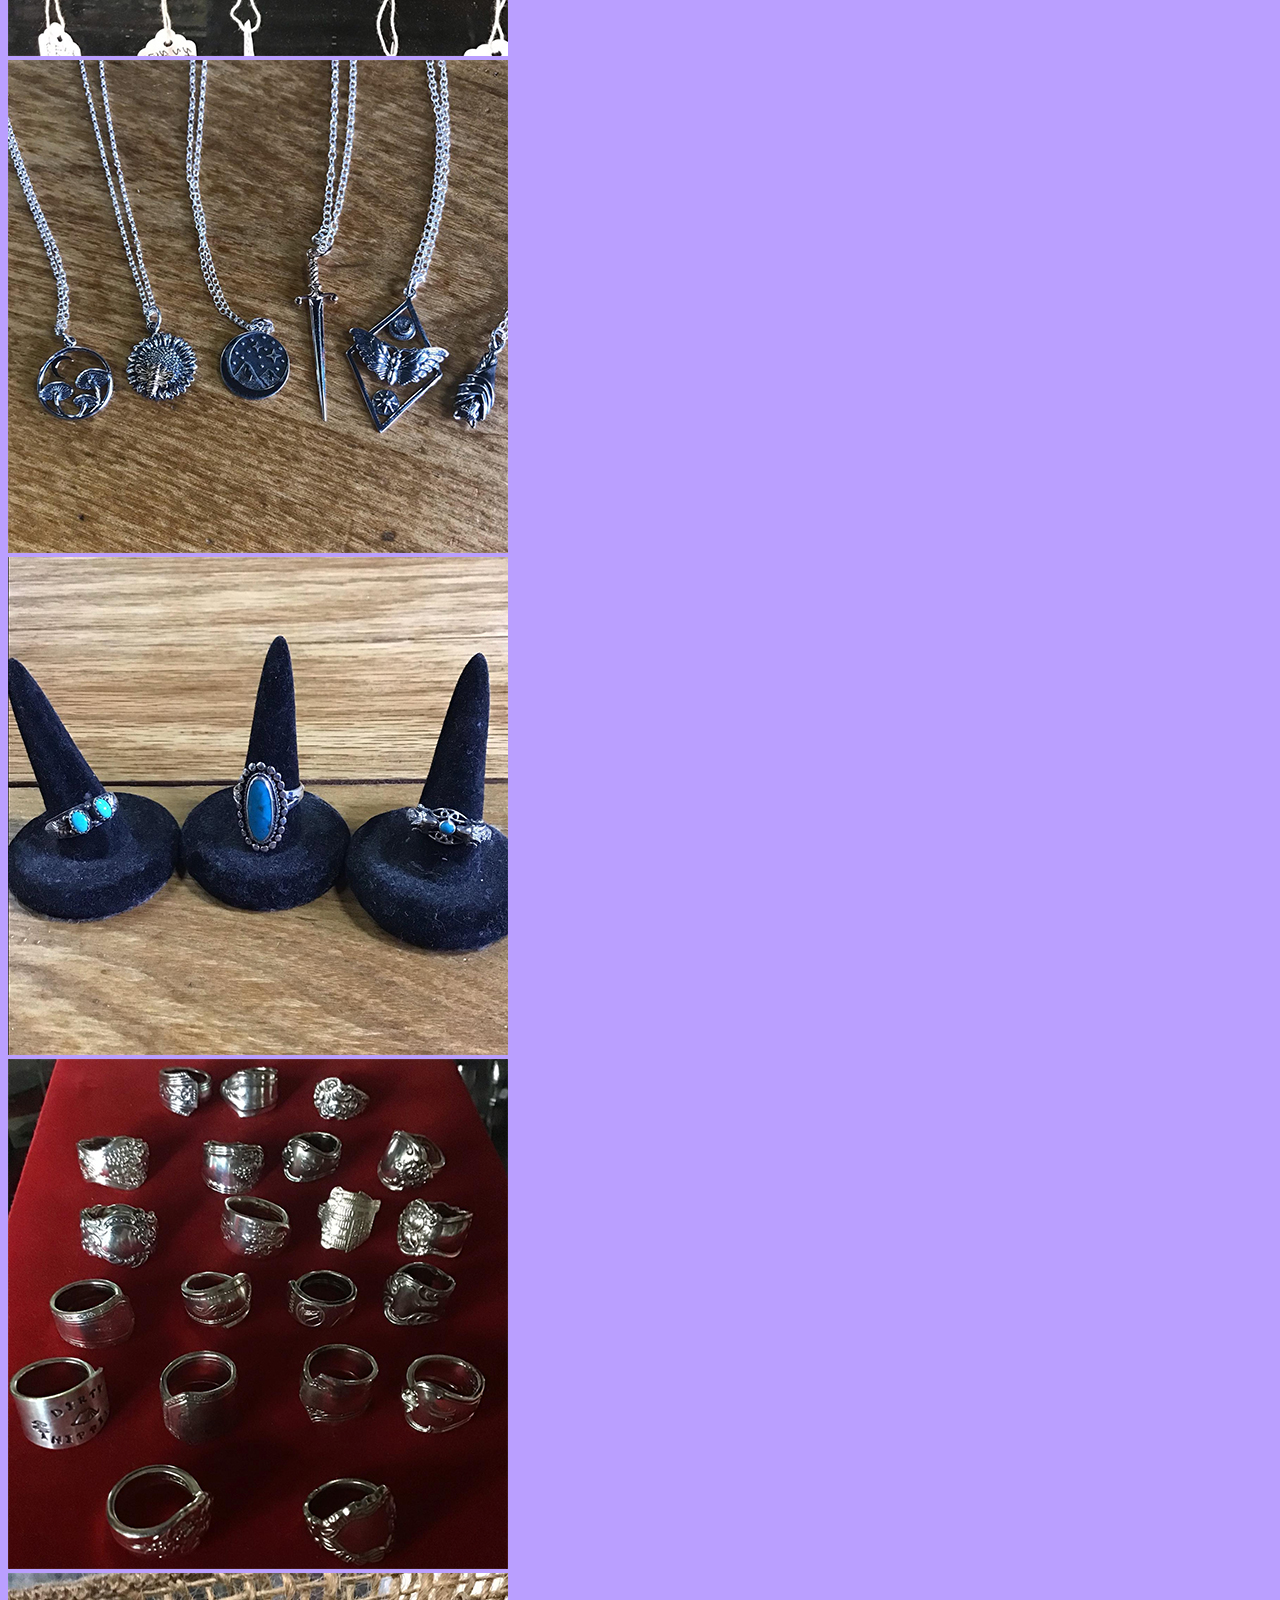
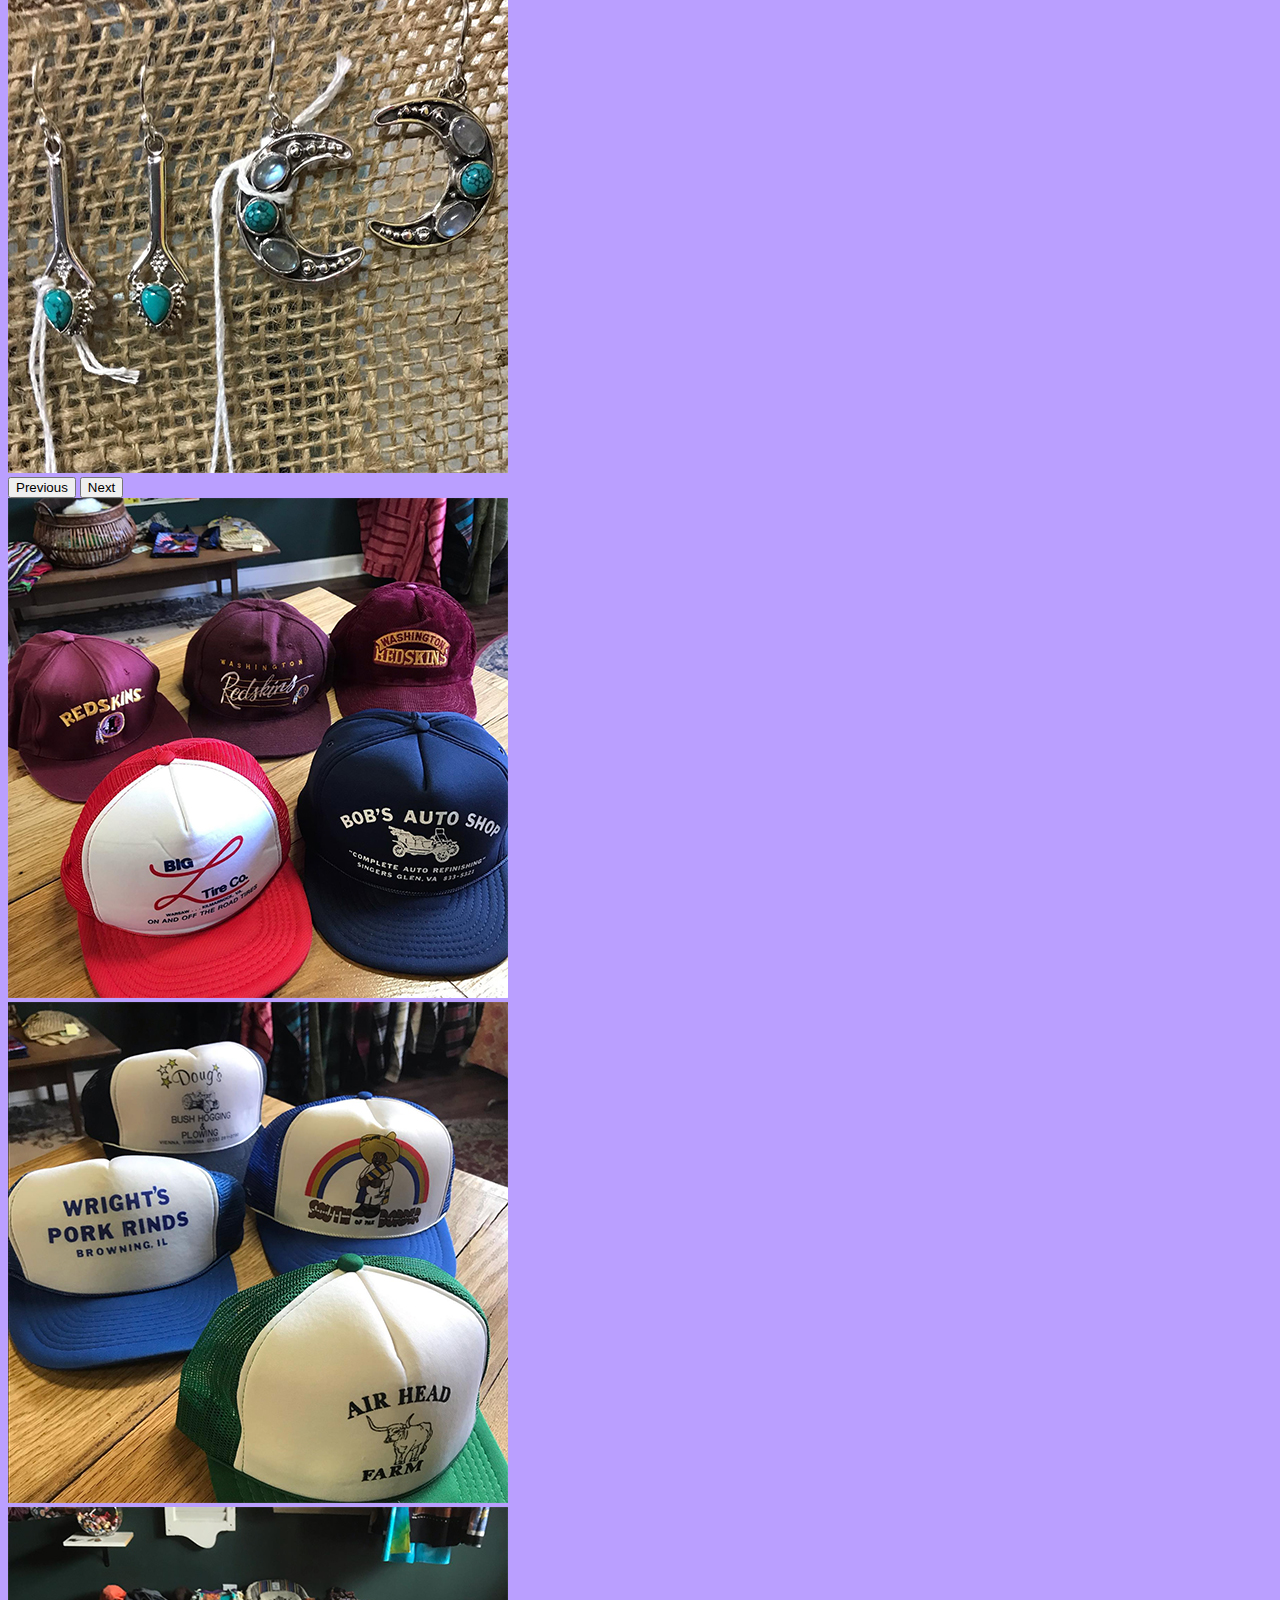
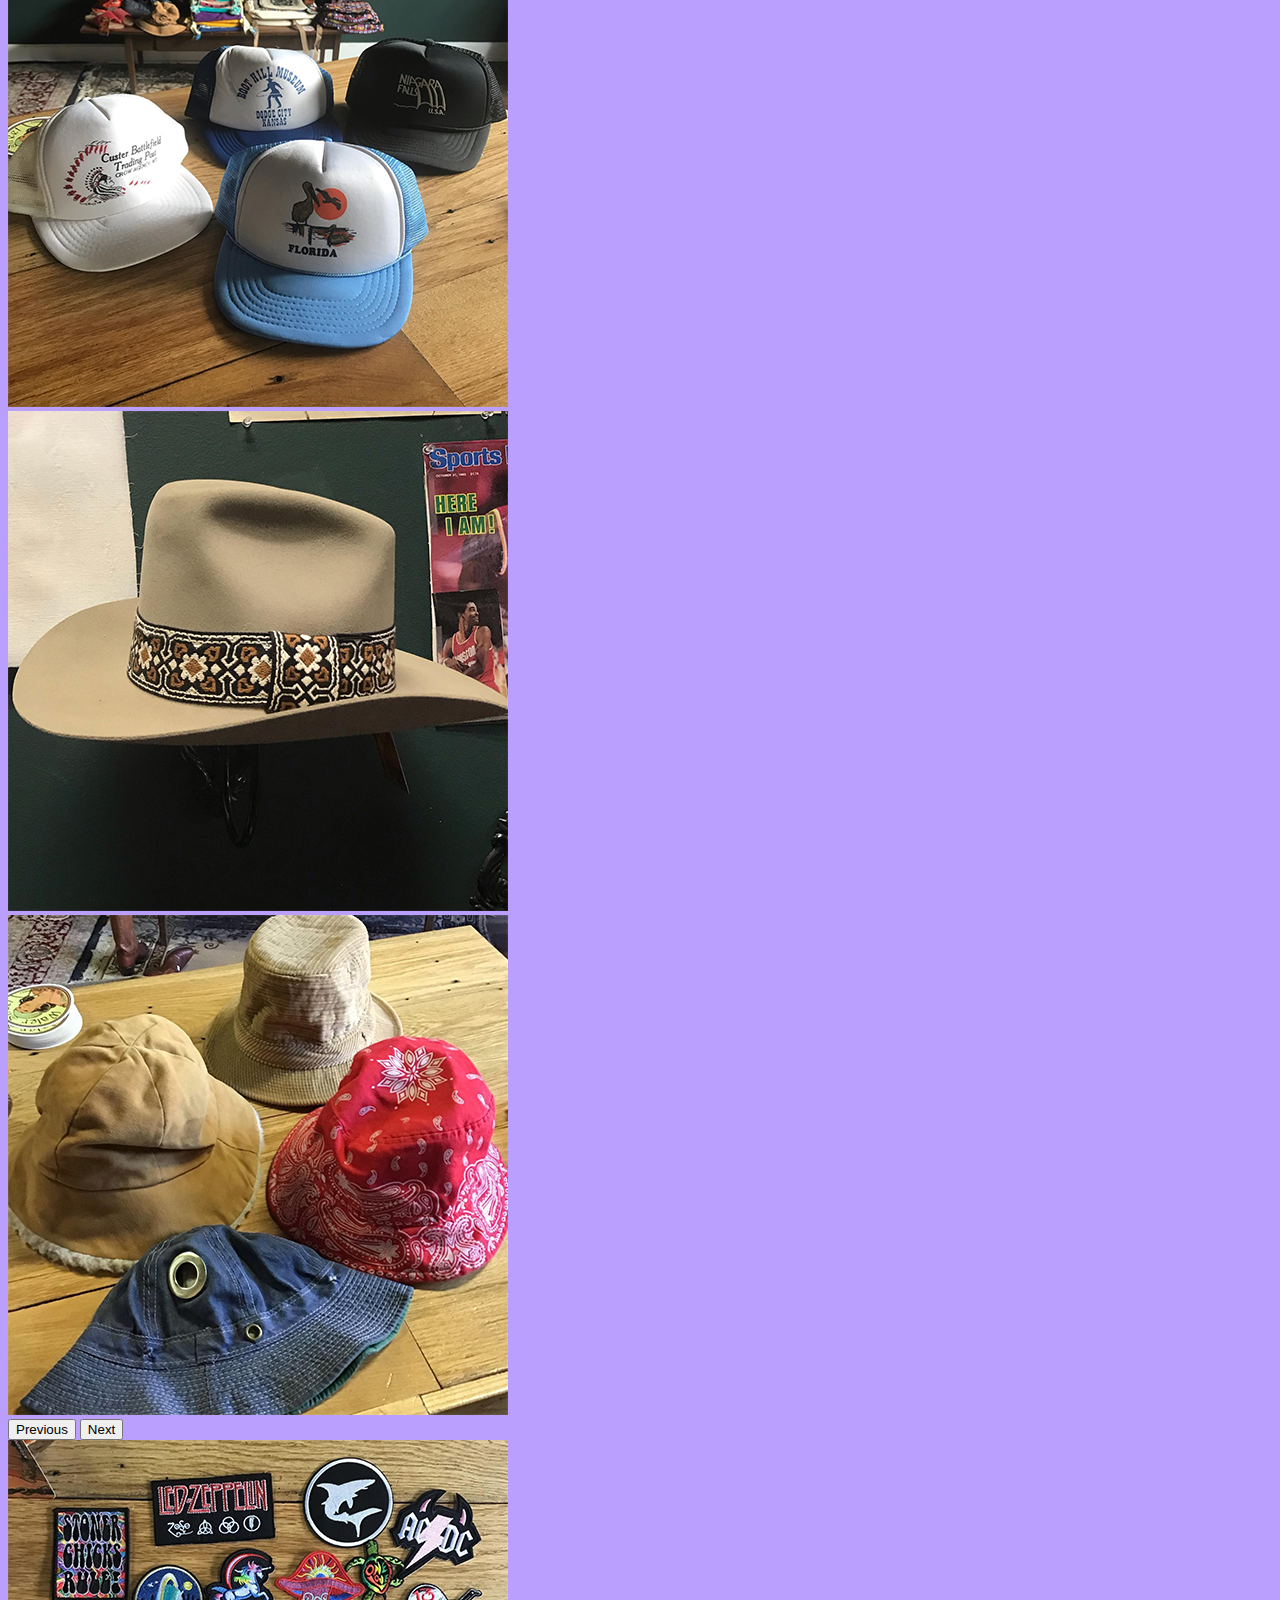
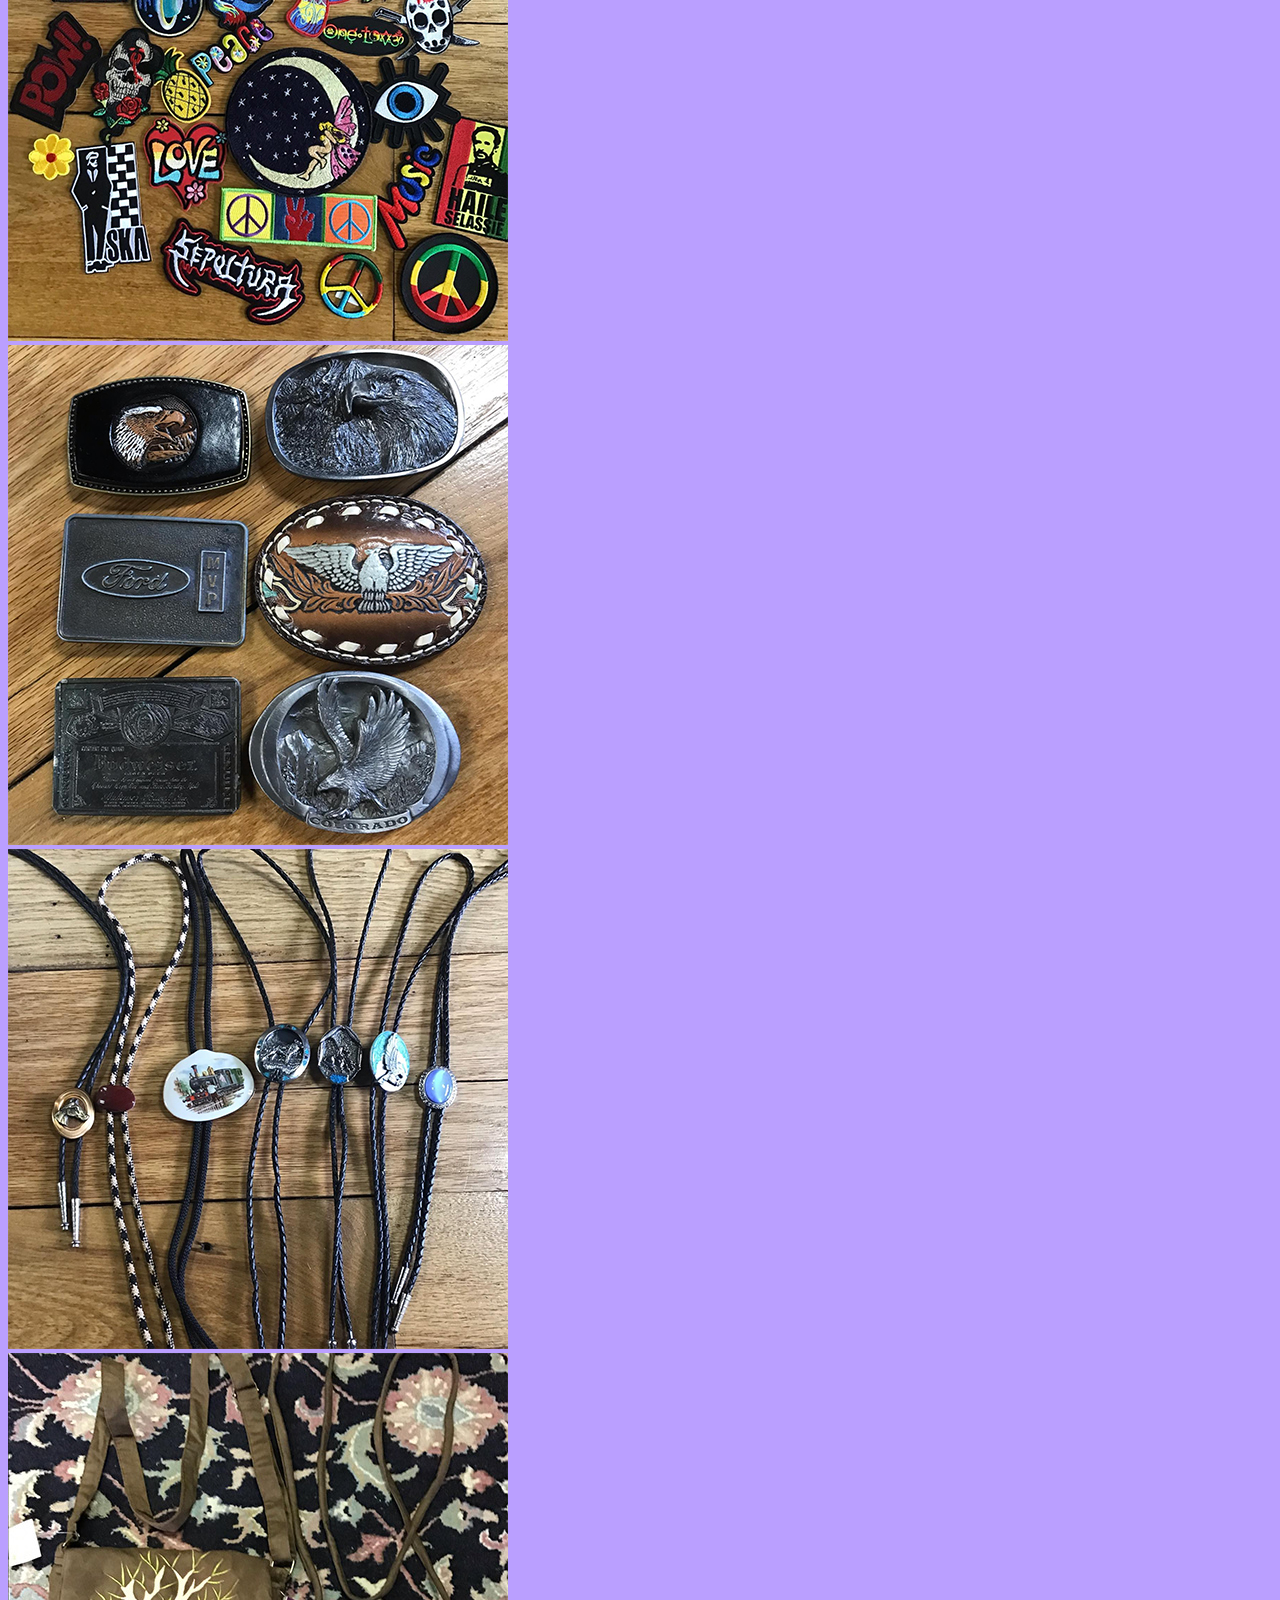
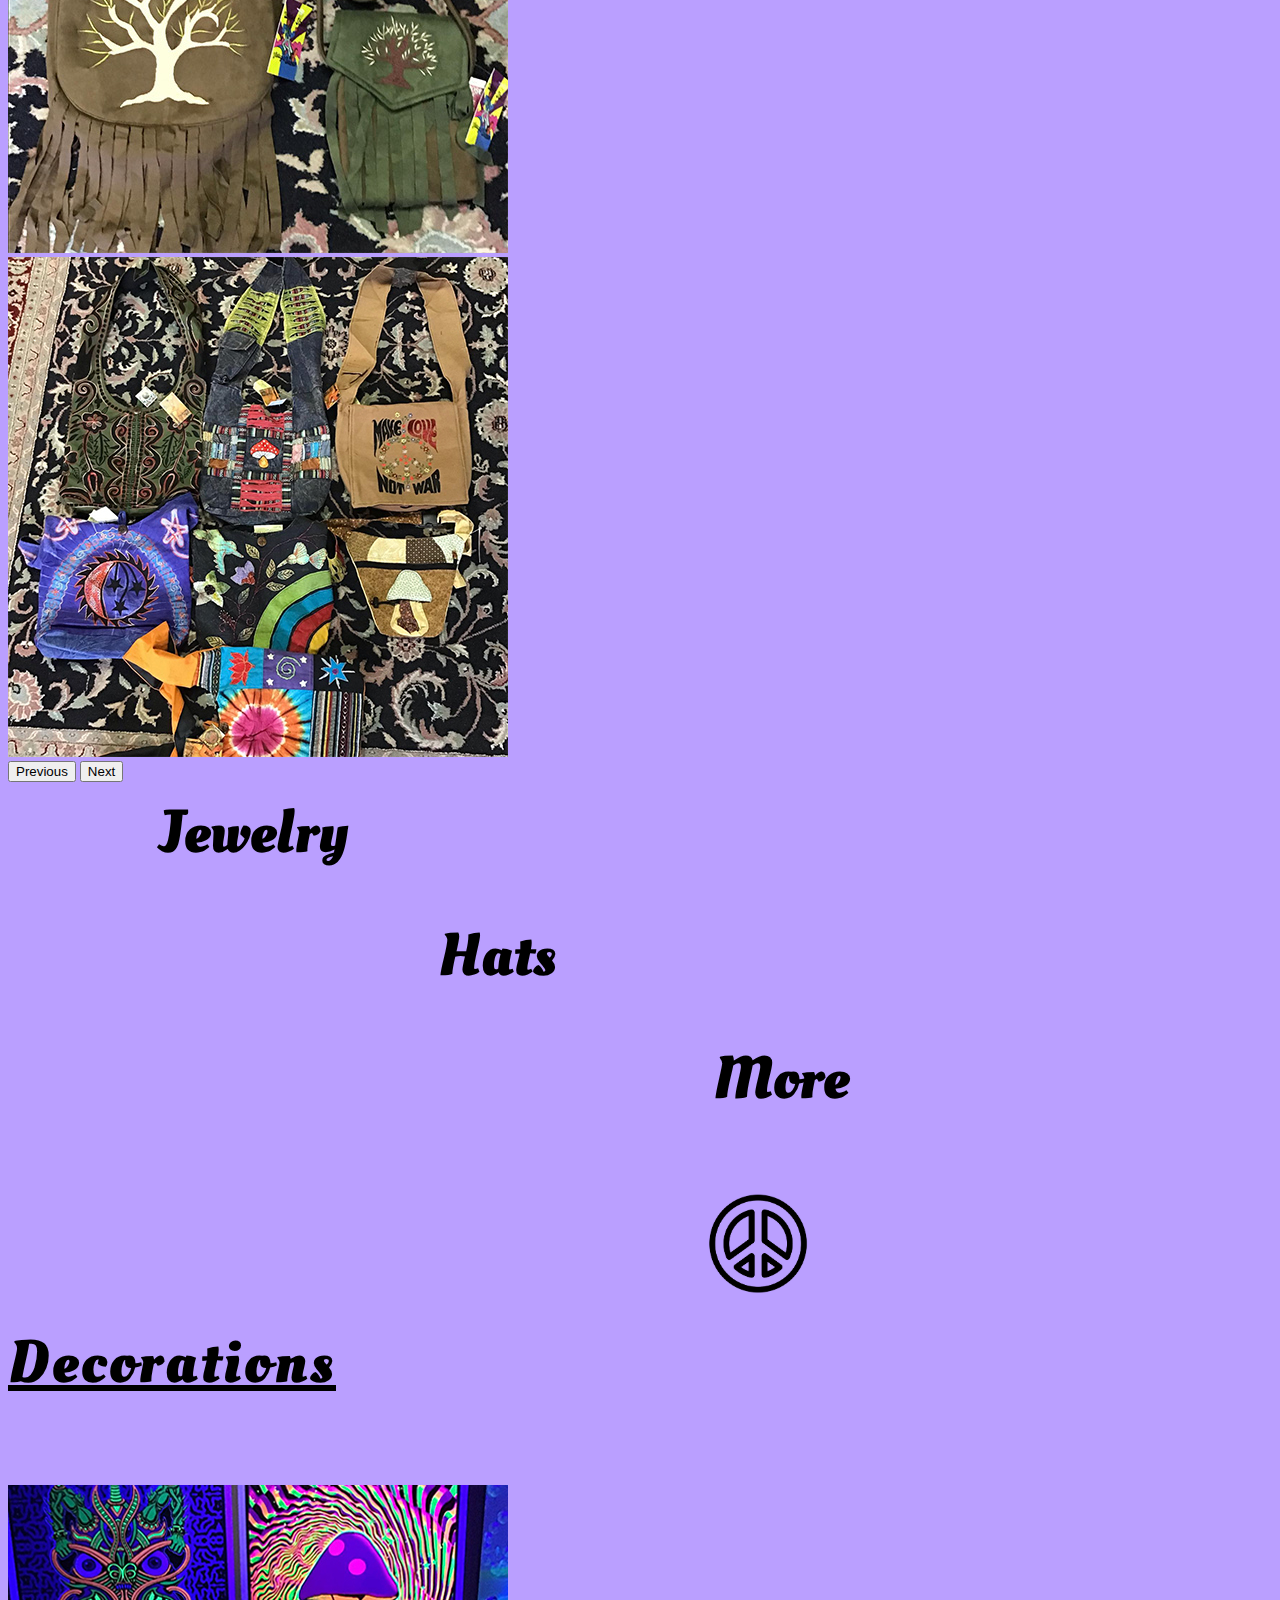
<file: store.html>
<!doctype html>
<html lang="en">
  <head>
    <meta charset="utf-8">
    <meta name="viewport" content="width=device-width, initial-scale=1">
    <meta name="description" content="WaterStreet Website"> 
    <meta name="author" content="Kayla Olden">
    <title>Starter Template · Bootstrap v5.2</title>

    <!-- LOAD BOOTSTRAP CSS - DO NOT DELETE -->
    <link href="https://cdn.jsdelivr.net/npm/bootstrap@5.2.2/dist/css/bootstrap.min.css" rel="stylesheet" integrity="sha384-Zenh87qX5JnK2Jl0vWa8Ck2rdkQ2Bzep5IDxbcnCeuOxjzrPF/et3URy9Bv1WTRi" crossorigin="anonymous">
    <!-- END LOADING BOOTSTRAP CSS -->

    
    <!-- Custom styles -->
<link rel="preconnect" href="https://fonts.googleapis.com">
<link rel="preconnect" href="https://fonts.gstatic.com" crossorigin>
<link href="https://fonts.googleapis.com/css2?family=Oleo+Script&display=swap" rel="stylesheet">

    <link href="style.css" rel="stylesheet">
  </head>
  <body>
     <nav class="navbar navbar-expand-lg bg-body-tertiary">
     <div class="container-fluid">
     <a class="navbar-brand" href="walkingman.jpg"> 
        <img src= "walkingman.jpg" alt="mini logo">
    </a>
     <button class="navbar-toggler" type="button" data-bs-toggle="collapse" data-bs-target="#navbarSupportedContent" aria-controls="navbarSupportedContent" aria-expanded="false" aria-label="Toggle navigation">
     <span class="navbar-toggler-icon"></span>
    </button>
      <div class="collapse navbar-collapse" id="navbarSupportedContent">
      <ul class="navbar-nav me-auto mb-2 mb-lg-0">
      <li class="nav-item">
      <a class="nav-link active" aria-current="page" href="index.html">Home</a>
       
            <li><a class="nav-link active" aria-current="page" href="store.html">In store</a></li>
            <li><a class="nav-link active" aria-current="page" href="location.html">Location</a></li>
            <li><a class="nav-link active" aria-current="page" href="about.html">About</a></li>
            <li><a class="nav-link active" aria-current="page" href="contact.html">Contact</a></li>

      </ul>
    </div>
  </div>
</nav>
      <img src="discover.jpg" class="d-block w-100" alt="In Store banner">
<!-- end header --> 

<!-- start clothing container -->
  <div class = "row"> 
    <div class="col-md-12">
  <br>
<h1 class="text-center" id="Clothing"> 
          Clothing
</h1>
</div>
</div>

     <div class= "container-fluid">
     <div class = "row" id = "carousel-row">
     <div class = "col-md-4">
         <div id="carouselExample" class="carousel slide">
  <div class="carousel-inner">
    <div class="carousel-item active">
      <img src="shirt1.jpg" class="d-block w-100" alt="First Shirt">
    </div>
    <div class="carousel-item">
      <img src="shirt2.jpg" class="d-block w-100" alt="Second Shirt">
    </div>
    <div class="carousel-item">
      <img src="shirt3.jpg" class="d-block w-100" alt="Third Shirt">
    </div>
    <div class="carousel-item">
      <img src="shirt4.jpg" class="d-block w-100" alt="Fourth Shirt">
    </div>
  </div>
  <button class="carousel-control-prev" type="button" data-bs-target="#carouselExample" data-bs-slide="prev">
    <span class="carousel-control-prev-icon" aria-hidden="true"></span>
    <span class="visually-hidden">Previous</span>
  </button>
  <button class="carousel-control-next" type="button" data-bs-target="#carouselExample" data-bs-slide="next">
    <span class="carousel-control-next-icon" aria-hidden="true"></span>
    <span class="visually-hidden">Next</span>
  </button>
</div>

</div>
  <div class = "col-md-4">

  <div id="carouselExample3" class="carousel slide">
  <div class="carousel-inner">
    <div class="carousel-item active">
      <img src="pants1.jpg" class="d-block w-100" alt="First Pants">
    </div>
    <div class="carousel-item">
      <img src="pants2.jpg" class="d-block w-100" alt="Second Pants">
    </div>
    <div class="carousel-item">
      <img src="pants4.jpg" class="d-block w-100" alt="Fourth Pants">
    </div>
     <div class="carousel-item">
      <img src="pants5.jpg" class="d-block w-100" alt="Fifth Pants">
    </div>
  </div>

  <button class="carousel-control-prev" type="button" data-bs-target="#carouselExample3" data-bs-slide="prev">
    <span class="carousel-control-prev-icon" aria-hidden="true"></span>
    <span class="visually-hidden">Previous</span>
  </button>
  <button class="carousel-control-next" type="button" data-bs-target="#carouselExample3" data-bs-slide="next">
    <span class="carousel-control-next-icon" aria-hidden="true"></span>
    <span class="visually-hidden">Next</span>
  </button>
</div>
</div>

<div class = "col-md-4">

  <div id="carouselExample2" class="carousel slide">
  <div class="carousel-inner">
    <div class="carousel-item active">
      <img src="shoe1.jpg" class="d-block w-100" alt="First Shoe">
    </div>
    <div class="carousel-item">
      <img src="shoe2.jpg" class="d-block w-100" alt="Second Shoe">
    </div>
    <div class="carousel-item">
      <img src="shoe3.jpg" class="d-block w-100" alt="Third Shoe">
    </div>
    <div class="carousel-item">
      <img src="shoe4.jpg" class="d-block w-100" alt="Fourth Shoe">
    </div>
  </div>
  <button class="carousel-control-prev" type="button" data-bs-target="#carouselExample2" data-bs-slide="prev">
    <span class="carousel-control-prev-icon" aria-hidden="true"></span>
    <span class="visually-hidden">Previous</span>
  </button>
  <button class="carousel-control-next" type="button" data-bs-target="#carouselExample2" data-bs-slide="next">
    <span class="carousel-control-next-icon" aria-hidden="true"></span>
    <span class="visually-hidden">Next</span>
  </button>
</div>
</div>
 <div class = "row"> 
 <div class="col-md-2">
      <h1 id="Tops"> Tops</h1> 
 </div>
 <div class="col-md-2">
       <h1 id="Pants"> Pants </h1> 
 </div>
  <div class="col-md-2">
        <h1 id="Shoes"> Shoes </h1> 
  <br>
  </div>
  </div>
  </div>
</div>
<!-- start Accessories container -->
  <div class = "row"> 
    <div class="col-md-12">
      <img src="centerpic.jpg" alt="Center Picture" class="img-fluid" id="centerpic"> 

<h1 class="text-center" id="Accessories"> 
          Accessories
</h1>
</div>
</div>

     <div class= "container-fluid">
     <div class = "row" id = "carousel-row2">
     <div class = "col-md-4">
         <div id="carouselExample4" class="carousel slide">
  <div class="carousel-inner">
    <div class="carousel-item active">
      <img src="Jewelry1.jpg" class="d-block w-100" alt="First Jewelry">
    </div>
    <div class="carousel-item">
      <img src="Jewelry2.jpg" class="d-block w-100" alt="Second Jewelry">
    </div>
    <div class="carousel-item">
      <img src="Jewelry3.jpg" class="d-block w-100" alt="Third Jewelry">
    </div>
    <div class="carousel-item">
      <img src="Jewelry4.jpg" class="d-block w-100" alt="Fourth Jewelry">
    </div>
    <div class="carousel-item">
      <img src="Jewelry5.jpg" class="d-block w-100" alt="Fifth Jewelry">
    </div>
  </div>
  <button class="carousel-control-prev" type="button" data-bs-target="#carouselExample4" data-bs-slide="prev">
    <span class="carousel-control-prev-icon" aria-hidden="true"></span>
    <span class="visually-hidden">Previous</span>
  </button>
  <button class="carousel-control-next" type="button" data-bs-target="#carouselExample4" data-bs-slide="next">
    <span class="carousel-control-next-icon" aria-hidden="true"></span>
    <span class="visually-hidden">Next</span>
  </button>
</div>

</div>
  <div class = "col-md-4">

  <div id="carouselExample5" class="carousel slide">
  <div class="carousel-inner">
    <div class="carousel-item active">
      <img src="hat1.jpg" class="d-block w-100" alt="First Hat">
    </div>
    <div class="carousel-item">
      <img src="hat2.jpg" class="d-block w-100" alt="Second Hat">
    </div>
    <div class="carousel-item">
      <img src="hat4.jpg" class="d-block w-100" alt="Fourth Hat">
    </div>
     <div class="carousel-item">
      <img src="hat5.jpg" class="d-block w-100" alt="Fifth Hat">
    </div>
    <div class="carousel-item">
      <img src="hat6.jpg" class="d-block w-100" alt="Sixth Hat">
    </div>
  </div>

  <button class="carousel-control-prev" type="button" data-bs-target="#carouselExample5" data-bs-slide="prev">
    <span class="carousel-control-prev-icon" aria-hidden="true"></span>
    <span class="visually-hidden">Previous</span>
  </button>
  <button class="carousel-control-next" type="button" data-bs-target="#carouselExample5" data-bs-slide="next">
    <span class="carousel-control-next-icon" aria-hidden="true"></span>
    <span class="visually-hidden">Next</span>
  </button>
</div>
</div>

<div class = "col-md-4">

  <div id="carouselExample6" class="carousel slide">
  <div class="carousel-inner">
    <div class="carousel-item active">
      <img src="more1.jpg" class="d-block w-100" alt="First More">
    </div>
    <div class="carousel-item">
      <img src="more2.jpg" class="d-block w-100" alt="Second More">
    </div>
    <div class="carousel-item">
      <img src="more3.jpg" class="d-block w-100" alt="Third More">
    </div>
    <div class="carousel-item">
      <img src="more4.jpg" class="d-block w-100" alt="Fourth more">
    </div>
     <div class="carousel-item">
      <img src="more5.jpg" class="d-block w-100" alt="Fifth more">
    </div>
  </div>
  <button class="carousel-control-prev" type="button" data-bs-target="#carouselExample6" data-bs-slide="prev">
    <span class="carousel-control-prev-icon" aria-hidden="true"></span>
    <span class="visually-hidden">Previous</span>
  </button>
  <button class="carousel-control-next" type="button" data-bs-target="#carouselExample6" data-bs-slide="next">
    <span class="carousel-control-next-icon" aria-hidden="true"></span>
    <span class="visually-hidden">Next</span>
  </button>
</div>
</div>
 <div class = "row"> 
 <div class="col-md-2">
      <h1 id="Jewelry"> Jewelry</h1> 
 </div>
 <div class="col-md-2">
       <h1 id="Hats"> Hats </h1> 
 </div>
  <div class="col-md-2">
        <h1 id="More"> More </h1> 
  <br>
  </div>
  </div>
  </div>
</div>
<!-- start Decorations container -->
  <div class = "row"> 
    <div class="col-md-12">
      <img src="centerpic.jpg" alt="Center Picture" class="img-fluid" id="centerpic2"> 

<h1 class="text-center" id="Decorations"> 
          Decorations
</h1>
</div>
</div>

     <div class= "container-fluid">
     <div class = "row" id = "carousel-row3">
     <div class = "col-md-4">
         <div id="carouselExample7" class="carousel slide">
  <div class="carousel-inner">
    <div class="carousel-item active">
      <img src="poster1.jpg" class="d-block w-100" alt="First Poster">
    </div>
    <div class="carousel-item">
      <img src="poster2.jpg" class="d-block w-100" alt="Second Poster">
    </div>
    <div class="carousel-item">
      <img src="poster3.jpg" class="d-block w-100" alt="Third Poster">
    </div>
    <div class="carousel-item">
      <img src="poster4.jpg" class="d-block w-100" alt="Fourth Poster">
    </div>
    <div class="carousel-item">
      <img src="poster5.jpg" class="d-block w-100" alt="Fifth Poster">
    </div>
  </div>
  <button class="carousel-control-prev" type="button" data-bs-target="#carouselExample7" data-bs-slide="prev">
    <span class="carousel-control-prev-icon" aria-hidden="true"></span>
    <span class="visually-hidden">Previous</span>
  </button>
  <button class="carousel-control-next" type="button" data-bs-target="#carouselExample7" data-bs-slide="next">
    <span class="carousel-control-next-icon" aria-hidden="true"></span>
    <span class="visually-hidden">Next</span>
  </button>
</div>

</div>
  <div class = "col-md-4">

  <div id="carouselExample8" class="carousel slide">
  <div class="carousel-inner">
    <div class="carousel-item active">
      <img src="tapestry1.jpg" class="d-block w-100" alt="First Tapestry">
    </div>
    <div class="carousel-item">
      <img src="tapestry2.jpg" class="d-block w-100" alt="Second Tapestry">
    </div>
    <div class="carousel-item">
      <img src="tapestry3.jpg" class="d-block w-100" alt="Third Tapestry">
    </div>
     <div class="carousel-item">
      <img src="tapestry5.jpg" class="d-block w-100" alt="Fifth Tapestry">
    </div>
    <div class="carousel-item">
      <img src="tapestry4.jpg" class="d-block w-100" alt="Fourth Tapersty">
    </div>
  </div>

  <button class="carousel-control-prev" type="button" data-bs-target="#carouselExample8" data-bs-slide="prev">
    <span class="carousel-control-prev-icon" aria-hidden="true"></span>
    <span class="visually-hidden">Previous</span>
  </button>
  <button class="carousel-control-next" type="button" data-bs-target="#carouselExample8" data-bs-slide="next">
    <span class="carousel-control-next-icon" aria-hidden="true"></span>
    <span class="visually-hidden">Next</span>
  </button>
</div>
</div>

<div class = "col-md-4">

  <div id="carouselExample9" class="carousel slide">
  <div class="carousel-inner">
    <div class="carousel-item active">
      <img src="sticker1.jpg" class="d-block w-100" alt="First Sticker">
    </div>
    <div class="carousel-item">
      <img src="sticker2.jpg" class="d-block w-100" alt="Second Sticker">
    </div>
    <div class="carousel-item">
      <img src="sticker3.jpg" class="d-block w-100" alt="Third Sticker">
    </div>
    <div class="carousel-item">
      <img src="sticker4.jpg" class="d-block w-100" alt="Fourth Sticker">
    </div>
     <div class="carousel-item">
      <img src="sticker5.jpg" class="d-block w-100" alt="Fifth Sticker">
    </div>
  </div>
  <button class="carousel-control-prev" type="button" data-bs-target="#carouselExample9" data-bs-slide="prev">
    <span class="carousel-control-prev-icon" aria-hidden="true"></span>
    <span class="visually-hidden">Previous</span>
  </button>
  <button class="carousel-control-next" type="button" data-bs-target="#carouselExample9" data-bs-slide="next">
    <span class="carousel-control-next-icon" aria-hidden="true"></span>
    <span class="visually-hidden">Next</span>
  </button>
</div>
</div>
 <div class = "row"> 
 <div class="col-md-2">
      <h1 id="Posters"> Posters</h1> 
 </div>
 <div class="col-md-2">
       <h1 id="Tapestries"> Tapestries </h1> 
 </div>
  <div class="col-md-2">
        <h1 id="Stickers"> Stickers </h1> 
  </div>
  </div>
  </div>
</div>
<!-- LOAD BOOTSTRAP JAVASCRIPT - DO NOT DELETE -->
<script src="https://cdn.jsdelivr.net/npm/bootstrap@5.2.2/dist/js/bootstrap.bundle.min.js" integrity="sha384-OERcA2EqjJCMA+/3y+gxIOqMEjwtxJY7qPCqsdltbNJuaOe923+mo//f6V8Qbsw3" crossorigin="anonymous"></script>
<!-- END LOADING BOOTSTRAP JAVASCRIPT -->
      
  </body>
</html>
</file>
<file: style.css>
/* ADD YOUR CUSTOM CSS TO THIS FILE */
body {
	background-color: #BA9FFF;
} 
.navbar-brand img 	{width: 70px;}

.col-md-3 	 {	 margin-left: 100px;
				margin-top: 30px;		
				font-family: VintageKing, serif;}

.img-fluid { width: 500px; }


#card1 {margin-left: 350px;
			margin-bottom: 250px;
	 		font-family: "oleo script", serif;
			background-color: #e3c5db;
			font-size: 25px;}

#card2 	{font-family: "oleo script", serif;
			background-color: #e3c5db;
			font-size: 25px; 
		 margin-top: 50px;
		 margin-left: 150px;}

#card3  {font-family: "oleo script", serif;
			background-color: #e3c5db;
			font-size: 25px;
			margin-top: 50px;
		 margin-left: 400px;}

#card4  
			{background-color: #e3c5db;
			font-family: "oleo script", serif;
			margin-top: 50px;
			 margin-left: 150px;}	

#card5  
			{background-color: #e3c5db;
			font-family: "oleo script", serif;
			margin-top: 55px;
		 	margin-left: 400px;}

#contactcard { background-color: #e3c5db;
			font-family: "oleo script", serif;
			margin-top: 50px;
			 margin-left: 50px; }		

#storehourscard	{background-color: #e3c5db;
			font-family: "oleo script", serif;
			margin-top: 50px;
			margin-left: 100px;}

#Clothing {font-size: 60px;
 			font-family: "oleo script", serif;
 		 	letter-spacing: 3px;
 		 	text-decoration: underline;
 		 	margin-top: 10px; }

 h2 	 { font-size: 75px; 
 			font-family: "oleo script", serif;
 		   letter-spacing: 3px;
 		   text-decoration: underline;}

h3		{font-family: "oleo script", serif;
		 font-size: 50px;}

h4		{font-family: "oleo script", serif;
		font-size: 30px; }

h5  	{font-size: 50px; 
 		 font-family: "oleo script", serif;
 		 letter-spacing: 3px;
 		 margin-left: 225px;
 		 margin-top: 10px;}

 h6 	{font-size: 35px;}

.card-text		{ font-family:serif; 
				font-size: 20px;}

.nav-link 	{font-family: "oleo script", serif;
			font-size: 22px;}

#carousel-row 	{margin-top: 80px;}

#Tops 	{ margin-left: 160px;
			font-size: 60px;
 			font-family: "oleo script", serif;
  		 	margin-top: 10px; }

#Pants 	{ margin-left: 420px; 
		font-size: 60px;
 		font-family: "oleo script", serif;
 		 margin-top: 10px;}

#Shoes 	{ margin-left: 680px; 
		font-size: 60px;
 		font-family: "oleo script", serif;
 		 margin-top: 10px;}

 #centerpic { margin-left: 650px; 
 		 		width: 200px;}

#centerpic3 { margin-top: 130px;
 		 		 }
 #aboutphoto {margin-top: 50px;
 			  margin-left: 50px;}

#aboutcard {margin-top: 50px;
 			margin-left: 300px;
 			font-family: serif;
			background-color: #e3c5db;}

 #Accessories 	{font-size: 60px;
 				font-family: "oleo script", serif;
 		 		letter-spacing: 3px;
 		 		text-decoration: underline;
 		 		margin-top: 10px;}

 #carousel-row2 	{ margin-top: 80px; } 

 #Jewelry  	{margin-left: 160px;
			font-size: 60px;
 			font-family: "oleo script", serif;
 		 	margin-top: 10px;
 		 	margin-left: 150px;}

 #Hats 		  {font-size: 60px;
 		       font-family: "oleo script", serif;
 		 	   margin-top: 10px;
 		 	   margin-left: 430px;}

 #More 	    {font-size: 60px;
 		 	font-family: "oleo script", serif;
 		 	margin-top: 10px;
 		 	margin-left: 705px;} 

#centerpic2	 {margin-left: 650px; 
 		 	  width: 200px;}

 #Decorations 	{font-size: 60px;
 			    font-family: "oleo script", serif;
 		 	    letter-spacing: 3px;
 		 	    text-decoration: underline;
 		 	    margin-top: 10px;}

 #carousel-row3 	{ margin-top: 80px; } 

 #Posters  	{margin-left: 160px;
			font-size: 60px;
 			font-family: "oleo script", serif;
 		 	margin-top: 10px;
 		 	margin-left: 150px;}

 #Tapestries 	{font-size: 60px;
 				font-family: "oleo script", serif;
 		 		margin-top: 10px;
 		 		margin-left: 375px;}

 #Stickers	  {font-size: 60px;
 		 		font-family: "oleo script", serif;
 		 		margin-top: 10px;
 		 		margin-left: 660px;} 

#welcome 	{margin-top: 20px;
		 	 margin-left: 500px;}
#bottomnav {text-align: center;
	margin-right: 900px;
	color: #e3c5db;}
</file>
